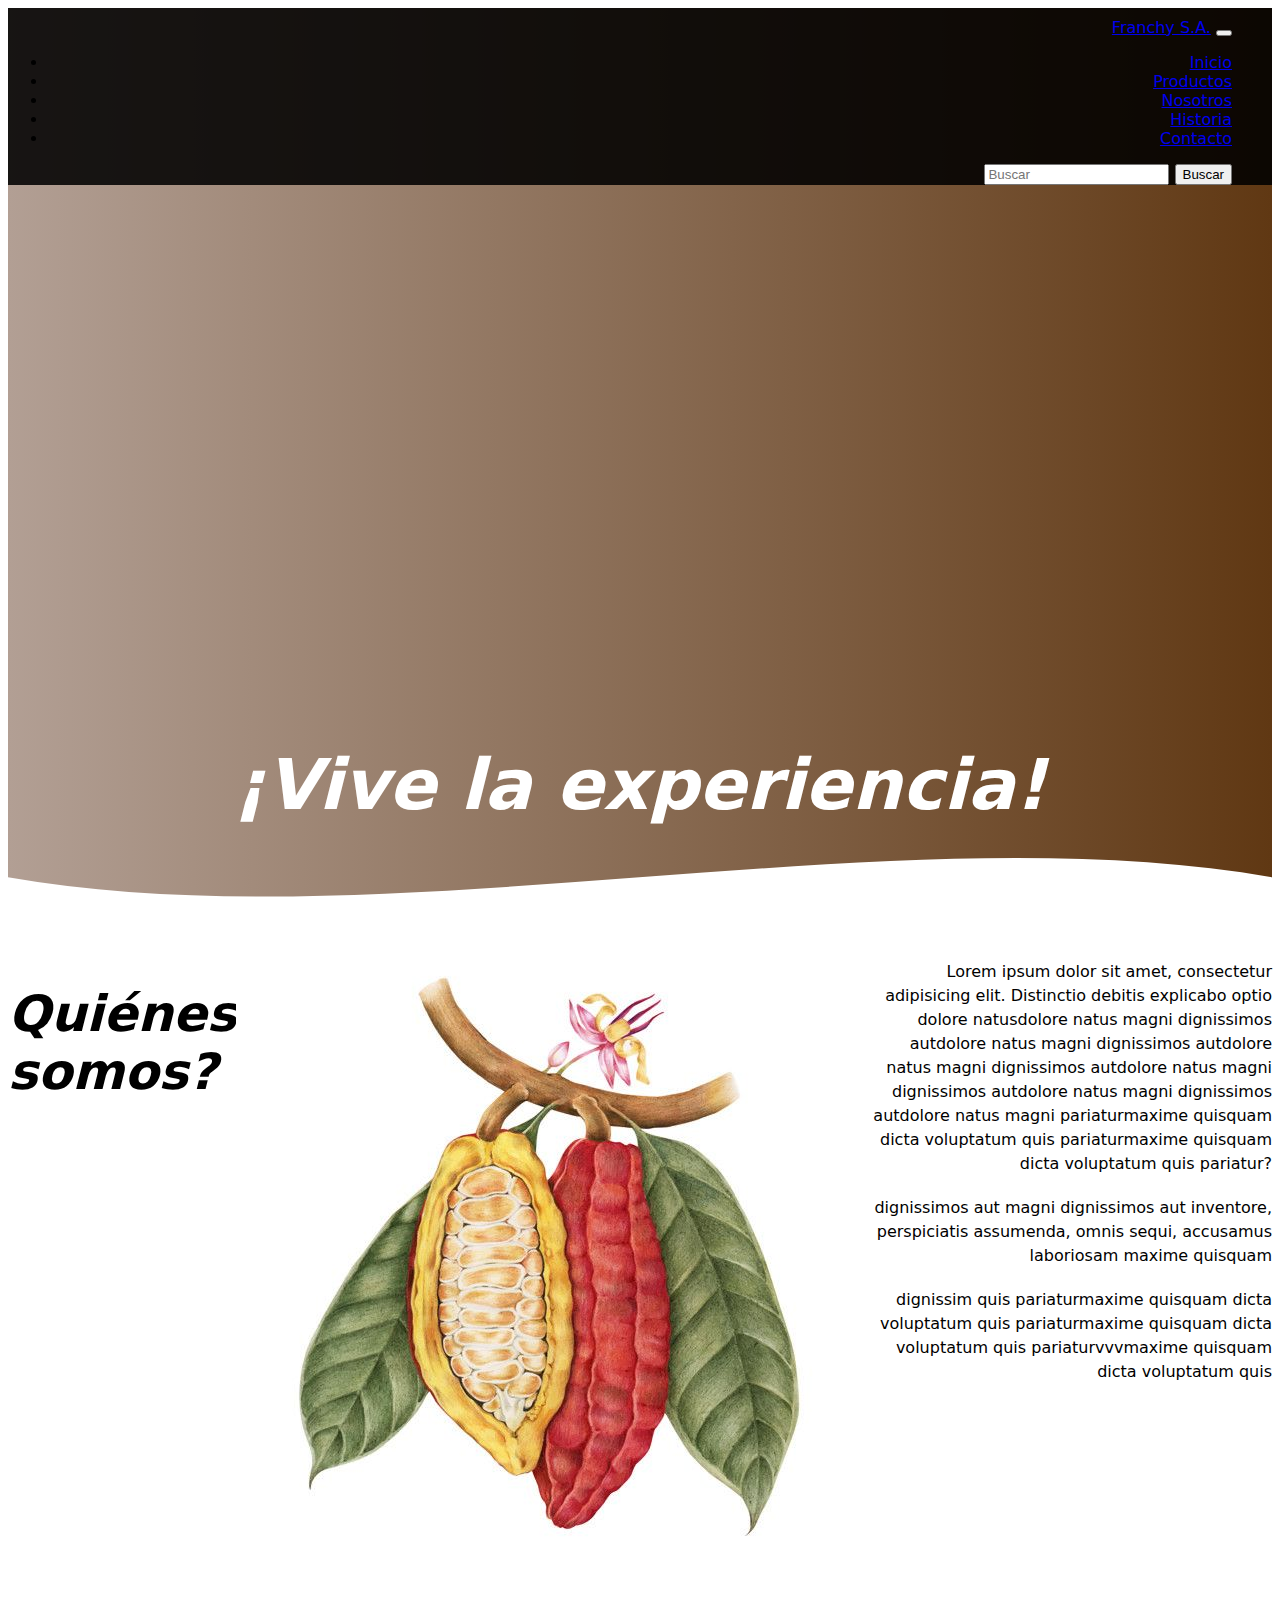
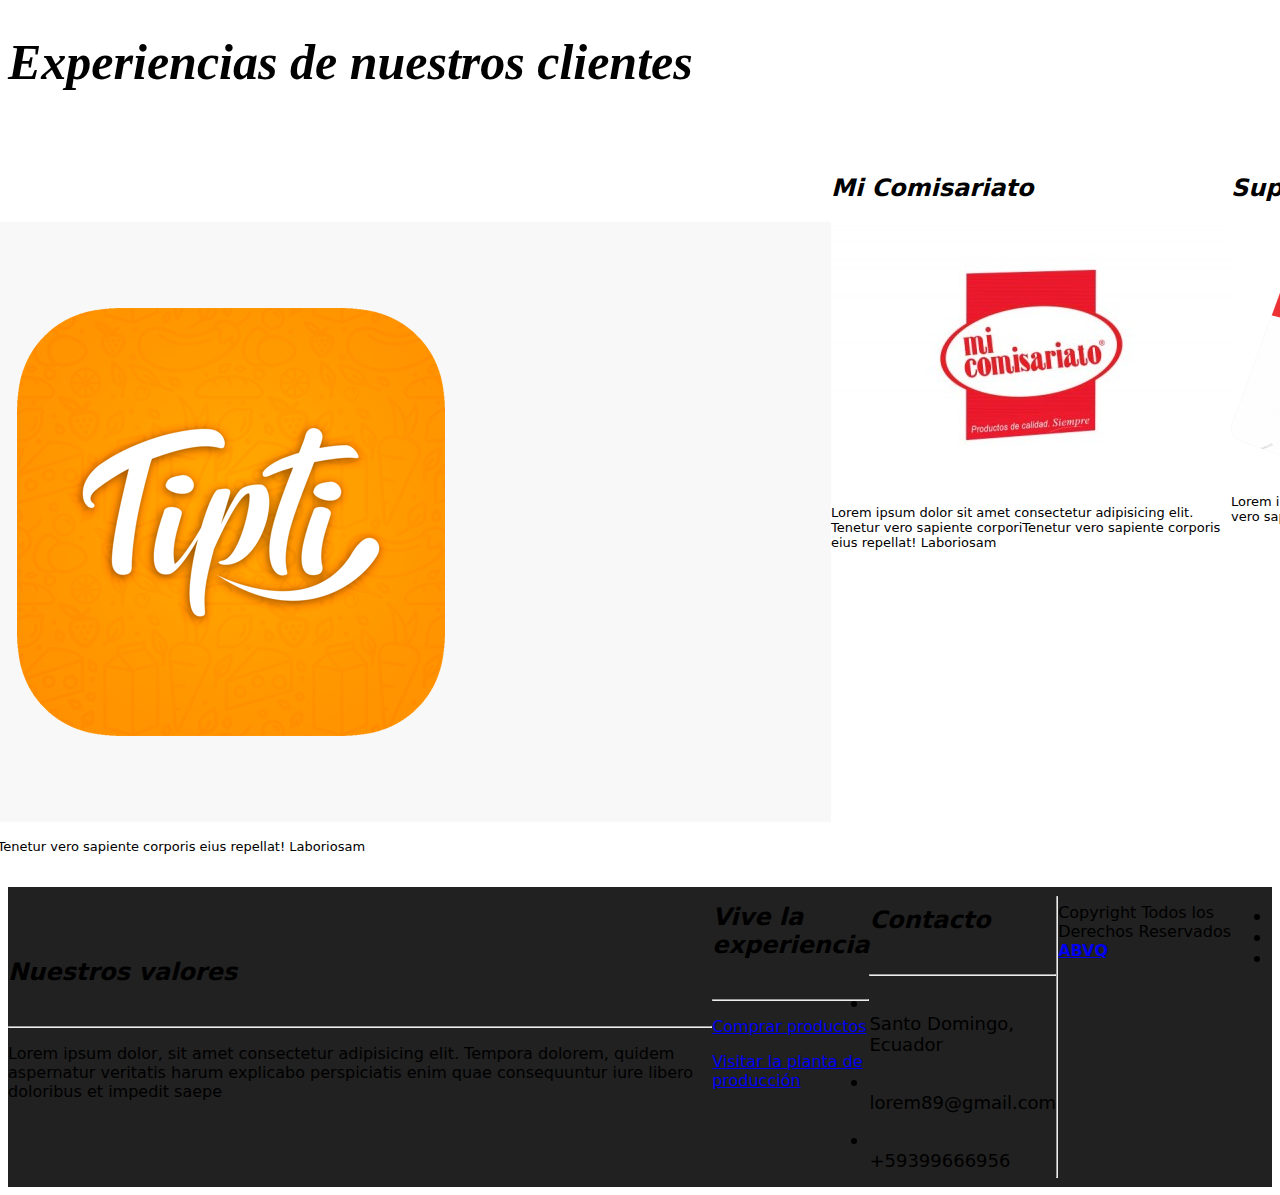
<file: index.html>
<!DOCTYPE html>
<html lang="es">
<head>
    <meta charset="UTF-8">
    <meta http-equiv="X-UA-Compatible" content="IE=edge">
    <meta name="viewport" content="width=device-width, initial-scale=1.0">
    <title>Franchysa</title>
    <!-- Traigo bootstrap en esta pag por CDN-->
    <link href="https://cdn.jsdelivr.net/npm/bootstrap@5.3.0/dist/css/bootstrap.min.css" rel="stylesheet" integrity="sha384-9ndCyUaIbzAi2FUVXJi0CjmCapSmO7SnpJef0486qhLnuZ2cdeRhO02iuK6FUUVM" crossorigin="anonymous">
    <link rel="stylesheet" href="https://cdnjs.cloudflare.com/ajax/libs/font-awesome/6.4.0/css/all.min.css" integrity="sha512-iecdLmaskl7CVkqkXNQ/ZH/XLlvWZOJyj7Yy7tcenmpD1ypASozpmT/E0iPtmFIB46ZmdtAc9eNBvH0H/ZpiBw==" crossorigin="anonymous" referrerpolicy="no-referrer" />
    <link rel="shortcut icon" href="./img/ilustraciones/Recurso-6535.png" type="image/x-icon"> 
    <link rel="stylesheet" href="./sass/main.css"> <!-- llamo css-->
    <meta name="Description" content="Chocolate premium con el mejor sabor del cacao ecuatoriano y 100% orgánico">
    <meta name="keywords" content="chocolate, cacao, orgánico, ecuador, salud, dulce, frutos rojos, postre, sabor, comprar">
    
</head>
<body>
    <header> 

      <nav class="navbar bg-propio navbar-expand-lg" data-bs-theme="dark">
        <div class="container-fluid">
          <a class="navbar-brand" href="#">Franchy S.A.</a>
          <button class="navbar-toggler" type="button" data-bs-toggle="collapse" data-bs-target="#navbarText"
            aria-controls="navbarText" aria-expanded="false" aria-label="Toggle navigation">
            <span class="navbar-toggler-icon"></span>
          </button>
          <div class="collapse navbar-collapse" id="navbarSupportedContent">
            <ul class="navbar-nav ms-auto mb-2 mb-lg-0">
              <li class="nav-item">
                <a class="nav-link active" aria-current="page" href="./index.html">Inicio</a>
              </li>
              <li class="nav-item">
                <a class="nav-link" href="./Productos.html">Productos</a>
              </li>
              <li class="nav-item">
                <a class="nav-link" href="./Nosotros.html">Nosotros</a>
              </li>
              <li class="nav-item">
                <a class="nav-link" href="./Historia.html">Historia</a>
              </li>
              <li class="nav-item">
                <a class="nav-link" href="./contacto.html">Contacto</a>
              </li>
            </ul>
            <form class="d-flex" role="search">
              <input class="form-control me-2" type="search" placeholder="Buscar" aria-label="Search">
              <button class="btn btn-outline-warning" type="submit">Buscar</button>
            </form>
          </div>
        </div>
      </nav>      
    
        <div class="nav-logo"> <!-- logo -->
            <div class="logos">
              <img src="./img/ilustraciones/Recurso-6535.png" class="img-fluid m-3 w-50" alt="LogoFranchy">
            </div>
        </div>
        <div class="textHeader text-center">
          <h1 class="display-4">¡Vive la experiencia!</h1>
        </div>
        <div class="wave" style="height: 100px; overflow: hidden;">
          <svg viewBox="0 0 500 150" preserveAspectRatio="none" style="height: 100%; width: 100%;">
            <path d="M0.00,49.98 C150.00,150.00 349.20,-50.00 500.00,49.98 L500.00,150.00 L0.00,150.00 Z" style="stroke: none; fill: rgb(255, 255, 255);"></path>
          </svg>
        </div>
        
    </header>
  <main> 
    <section class="container my-2">
        <div class="row">  <!-- flex-->
          <div class="col-md-3">
            <h2 class="titulo"> Quiénes somos?</h2>
          </div>
          <div class="col-md-5">
            <img src="./img/ilustraciones/ilust.jpg" class="img-fluid" alt="plantaCacao">
          </div>
          <div class="col-md-4 us-propio">
             <!-- dar un breve recorrido-->
             <p> Lorem ipsum dolor sit amet, consectetur adipisicing elit. Distinctio debitis explicabo optio dolore natusdolore natus magni dignissimos autdolore natus magni dignissimos autdolore natus magni dignissimos autdolore natus magni dignissimos autdolore natus magni dignissimos autdolore natus magni  pariaturmaxime quisquam dicta voluptatum quis pariaturmaxime quisquam dicta voluptatum quis pariatur?</p>
             <p>dignissimos aut magni dignissimos aut inventore, perspiciatis assumenda, omnis sequi, accusamus laboriosam maxime quisquam</p>
             <p>dignissim quis pariaturmaxime quisquam dicta voluptatum quis pariaturmaxime quisquam dicta voluptatum quis pariaturvvvmaxime quisquam dicta voluptatum quis</p>
          </div>
    </section>

    <section class="container text-center tx-propio">
      <h1> Experiencias de nuestros clientes </h1>
      <div class="row">
        <div class="col align-self-start md-4">
          <h2 class="titulo"> Tipti</h2>
          <img src="./img/clientes/cliente1.png" class="img-fluid mb-4" alt="clienteTipti">
          <p class="text-center"> Lorem ipsum dolor sit amet consectetur adipisicing elit. Tenetur vero sapiente corporis eius repellat! Laboriosam</p>
        </div>
        <div class="col align-self-center md-4">
          <h2 class="titulo"> Mi Comisariato</h2>
          <img src="./img/clientes/cliente1.jpg" class="img-fluid" alt="clienteComisariato">
          <p class="text-center"> Lorem ipsum dolor sit amet consectetur adipisicing elit. Tenetur vero sapiente corporiTenetur vero sapiente corporis eius repellat! Laboriosam</p>
        </div>
        <div class="col align-self-end md-4">
          <h2 class="titulo"> Supermaxi</h2>
          <img src="./img/clientes/clientes3.png" class="img-fluid mb-2" alt="clienteSupermaxi">
          <p class="text-center"> Lorem ipsum dolor sit amet consectetur adipisicing elit. Tenetur vero sapiente corporiTenetur vero sapiente corporism</p>
      </div>
    </section>
  </main>
    <footer class="text-light pt-auto pb-auto footer-propio"> <!-- pie de pagina-->
        <div class="container footer text-center text-md-start">
              <div class="row text-center text-md-start">
                <div class="col-md-3 col-lg-3 col-xl-3 mx-auto mt-3">
                      <h5 class="text-uppercase mb-4 font-weight-bold text-light"> Nuestros valores </h5>
                      <hr class="mb-4">
                      <p> Lorem ipsum dolor, sit amet consectetur adipisicing elit. Tempora dolorem, quidem aspernatur veritatis harum explicabo perspiciatis enim quae consequuntur iure libero doloribus et impedit saepe</p>
                </div>
  
                <div class="col-md-2 col-lg-2 col-xl-2 mx-auto mt-3">
                      <h5 class="text-uppercase mb-4 font-weight-bold text-light"> Vive la experiencia </h5>
                      <hr class="mb-4">
                      <p> 
                        <a href="#" class="text-light"> Comprar productos </a>
                      </P>
                      <p> 
                        <a href="#" class="text-light"> Visitar la planta de producción </a>
                      </P>
                </div>
  
                <div class="col-md-2 col-lg-2 col-xl-2 mx-auto mt-3">
                      <h5 class="text-uppercase mb-4 font-weight-bold text-light"> Contacto </h5>
                      <hr class="mb-4">
                      <p> 
                         <li class="fas fa-home me-3"></li> Santo Domingo, Ecuador
                      </p>
                      <p> 
                         <li class="fas fa-envelope me-3"></li> lorem89@gmail.com
                      </p>
                      <p> 
                         <li class="fas fa-phone me-3"></li> +59399666956
                      </p>
                </div>
  
                    <hr class="mb-4">
  
                    <div class="text-center mb-2">
                         <p>
                             Copyright Todos los Derechos Reservados
                             <a href="#">
                                <strong class="text-light">ABVQ</strong>
                             </a>
                         </p>
                    </div>
                    <div class="text-center">
                      <ul class="list-inline-item">
                        <li class="list-inline-item">
                            <a href="#" class="text-light"> <i class="fab fa-facebook"></i></a>
                        </li>
                        <li class="list-inline-item">
                          <a href="#" class="text-light"> <i class="fab fa-twitter"></i></a>
                        </li>
                        <li class="list-inline-item">
                          <a href="#" class="text-light"> <i class="fab fa-instagram"></i></a>
                        </li>
                      </ul>
                    </div>
              </div>
        </div>
    </footer>
  <!-- Popper-->
  <script src="https://cdn.jsdelivr.net/npm/bootstrap@5.0.2/dist/js/bootstrap.bundle.min.js" integrity="sha384-MrcW6ZMFYlzcLA8Nl+NtUVF0sA7MsXsP1UyJoMp4YLEuNSfAP+JcXn/tWtIaxVXM" crossorigin="anonymous"></script>
</body>
</html>
</file>
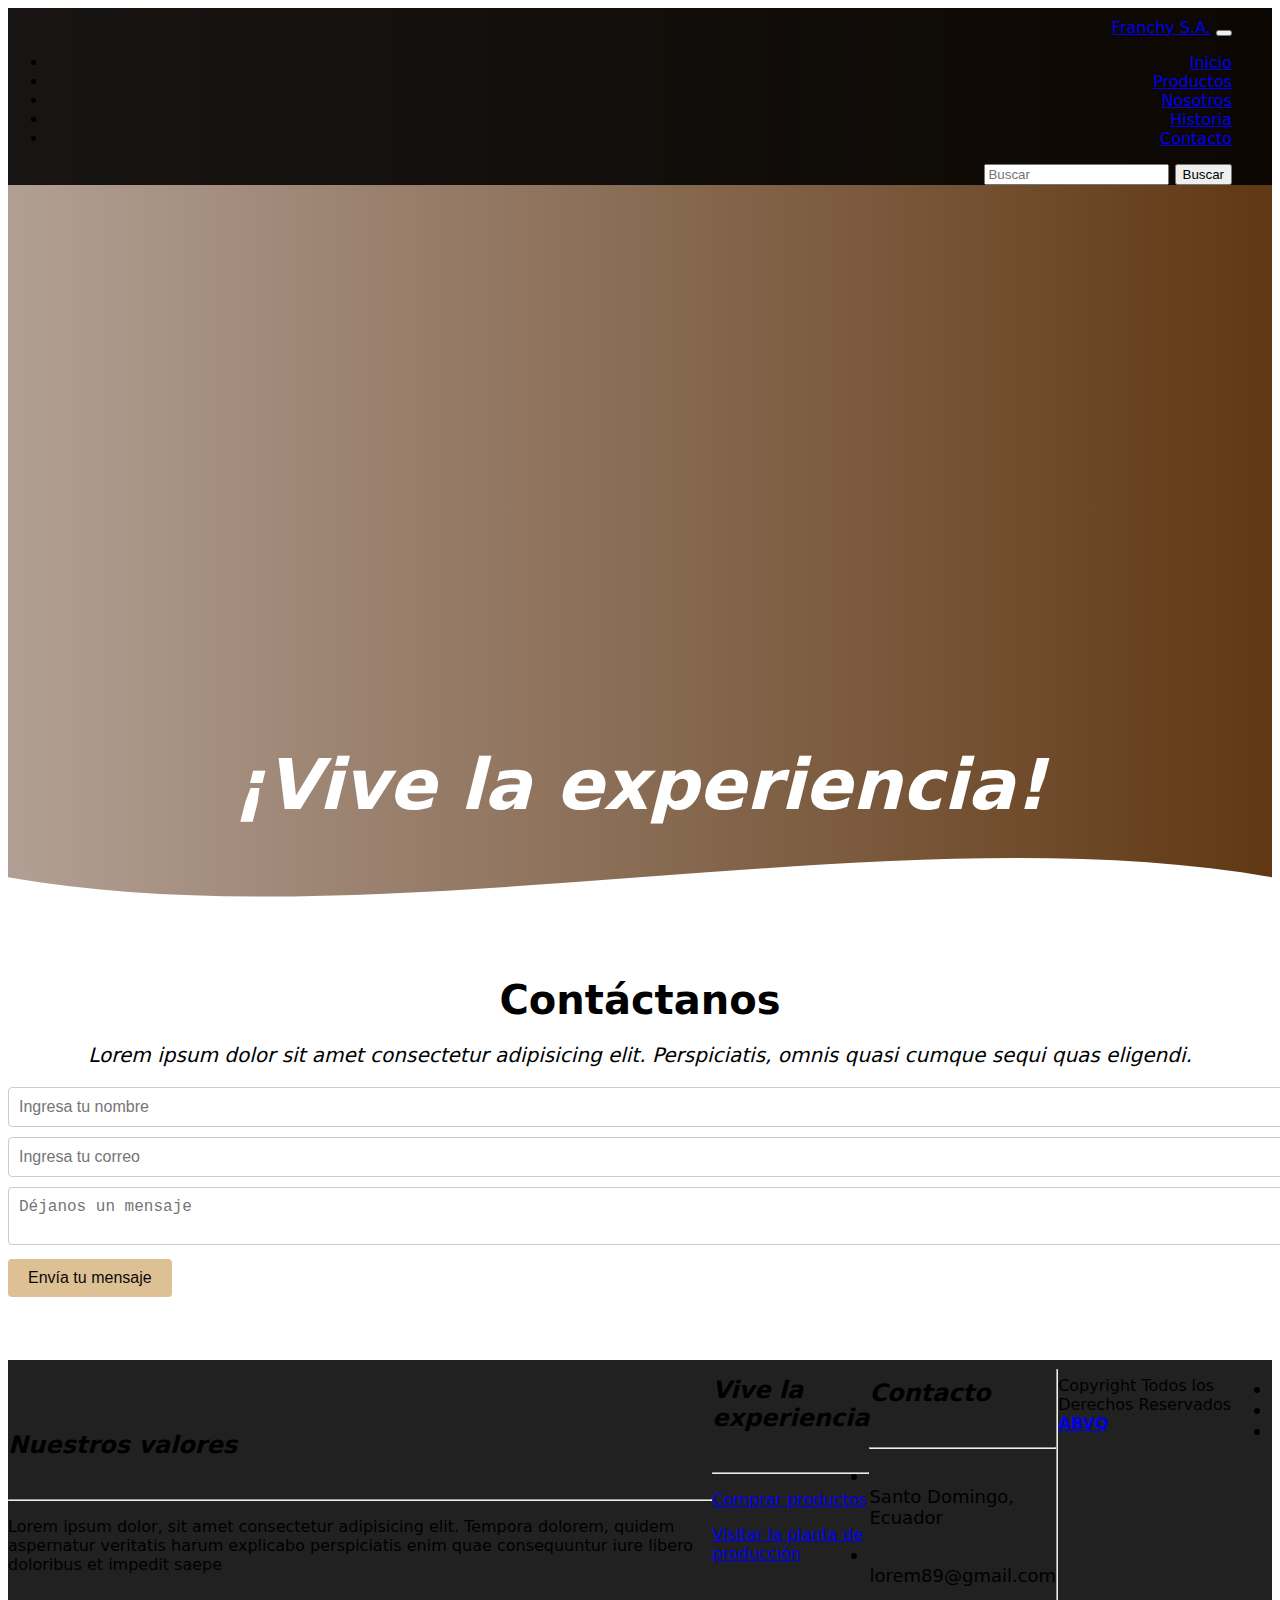
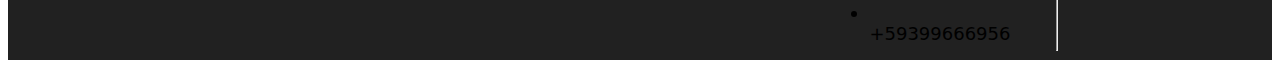
<file: contacto.html>
<!DOCTYPE html>
<html lang="es">
<head>
    <meta charset="UTF-8">
    <meta http-equiv="X-UA-Compatible" content="IE=edge">
    <meta name="viewport" content="width=device-width, initial-scale=1.0">
    <title>Franchysa</title>
    <!-- Traigo bootstrap en esta pag por CDN-->
    <link href="https://cdn.jsdelivr.net/npm/bootstrap@5.3.0/dist/css/bootstrap.min.css" rel="stylesheet" integrity="sha384-9ndCyUaIbzAi2FUVXJi0CjmCapSmO7SnpJef0486qhLnuZ2cdeRhO02iuK6FUUVM" crossorigin="anonymous">
    <link rel="stylesheet" href="https://cdnjs.cloudflare.com/ajax/libs/font-awesome/6.4.0/css/all.min.css" integrity="sha512-iecdLmaskl7CVkqkXNQ/ZH/XLlvWZOJyj7Yy7tcenmpD1ypASozpmT/E0iPtmFIB46ZmdtAc9eNBvH0H/ZpiBw==" crossorigin="anonymous" referrerpolicy="no-referrer" />
    <link rel="shortcut icon" href="./img/ilustraciones/Recurso-6535.png" type="image/x-icon"> 
    <link rel="stylesheet" href="./sass/main.css"> <!-- llamo css-->
    <meta name="Description" content="Chocolate premium con el mejor sabor del cacao ecuatoriano y 100% orgánico">
    <meta name="keywords" content="chocolate, cacao, orgánico, ecuador, salud, dulce, frutos rojos, postre, sabor, comprar">
    
</head>
<body>
    <header> 

    <nav class="navbar bg-propio navbar-expand-lg" data-bs-theme="dark">
        <div class="container-fluid">
          <a class="navbar-brand" href="#">Franchy S.A.</a>
          <button class="navbar-toggler" type="button" data-bs-toggle="collapse" data-bs-target="#navbarText" aria-controls="navbarText" aria-expanded="false" aria-label="Toggle navigation">
            <span class="navbar-toggler-icon"></span>
          </button>
        <div class="collapse navbar-collapse" id="navbarSupportedContent">
            <ul class="navbar-nav ms-auto mb-2 mb-lg-0">
              <li class="nav-item">
                <a class="nav-link active" aria-current="page" href="./index.html">Inicio</a>
              </li>
              <li class="nav-item">
                <a class="nav-link" href="./Productos.html">Productos</a>
              </li>
              <li class="nav-item">
                <a class="nav-link" href="./Nosotros.html">Nosotros</a>
              </li>
              <li class="nav-item">
                <a class="nav-link" href="./Historia.html">Historia</a>
              </li>
              <li class="nav-item">
                <a class="nav-link" href="./contacto.html">Contacto</a>
              </li>
            </ul>
            </ul>
            <form class="d-flex" role="search">
              <input class="form-control me-2" type="search" placeholder="Buscar" aria-label="Search">
              <button class="btn btn-outline-warning" type="submit">Buscar</button>
            </form>
        </div>
    </nav>
    
        <div class="nav-logo"> <!-- logo -->
          <div class="logos">
            <img src="./img/ilustraciones/Recurso-6535.png" class="img-fluid m-3 w-50" alt="ilust">
         </div>
       </div>
       <div class="textHeader text-center">
        <h1 class="display-4">¡Vive la experiencia!</h1>
      </div>
      <div class="wave" style="height: 100px; overflow: hidden;">
        <svg viewBox="0 0 500 150" preserveAspectRatio="none" style="height: 100%; width: 100%;">
          <path d="M0.00,49.98 C150.00,150.00 349.20,-50.00 500.00,49.98 L500.00,150.00 L0.00,150.00 Z" style="stroke: none; fill: rgb(255, 255, 255);"></path>
        </svg>
      </div>
    </header>
  <main>  
    <body>
        <div class="contenedor-form">
            <div class="info-form">
                <h2> Contáctanos</h2> <!-- sencillo -->
                <p> Lorem ipsum dolor sit amet consectetur adipisicing elit. Perspiciatis, omnis quasi cumque sequi quas eligendi.</p>
            <form action="#" autocomplete="off">
                <input type="text" name="Nombres" id="Nombres" placeholder="Ingresa tu nombre" class="campo">
                <input type="email" name="email" id="email" placeholder="Ingresa tu correo" class="campo">
                <textarea name="mensaje" placeholder="Déjanos un mensaje"></textarea>
                <input type="submit" name="Enviar" id="enviar" value="Envía tu mensaje">
            </form>
            </div>
        </div>
    </body>
  </main>
    <footer class="text-light pt-auto pb-auto footer-propio"> <!-- pie de pagina-->
        <div class="container footer text-center text-md-start">
                <div class="row text-center text-md-start">
  
                   <div class="col-md-3 col-lg-3 col-xl-3 mx-auto mt-3">
                      <h5 class="text-uppercase mb-4 font-weight-bold text-light"> Nuestros valores </h5>
                      <hr class="mb-4">
                      <p> Lorem ipsum dolor, sit amet consectetur adipisicing elit. Tempora dolorem, quidem aspernatur veritatis harum explicabo perspiciatis enim quae consequuntur iure libero doloribus et impedit saepe</p>
                   </div>
  
                   <div class="col-md-2 col-lg-2 col-xl-2 mx-auto mt-3">
                      <h5 class="text-uppercase mb-4 font-weight-bold text-light"> Vive la experiencia </h5>
                      <hr class="mb-4">
                      <p> 
                        <a href="#" class="text-light"> Comprar productos </a>
                      </P>
                      <p> 
                        <a href="#" class="text-light"> Visitar la planta de producción </a>
                      </P>
                   </div>
  
                   <div class="col-md-2 col-lg-2 col-xl-2 mx-auto mt-3">
                      <h5 class="text-uppercase mb-4 font-weight-bold text-light"> Contacto </h5>
                      <hr class="mb-4">
                      <p> 
                         <li class="fas fa-home me-3"></li> Santo Domingo, Ecuador
                      </p>
                      <p> 
                         <li class="fas fa-envelope me-3"></li> lorem89@gmail.com
                      </p>
                      <p> 
                         <li class="fas fa-phone me-3"></li> +59399666956
                      </p>
                   </div>
  
                    <hr class="mb-4">
  
                    <div class="text-center mb-2">
                         <p>
                             Copyright Todos los Derechos Reservados
                             <a href="#">
                                <strong class="text-light">ABVQ</strong>
                             </a>
                         </p>
                    </div>
                    <div class="text-center">
                      <ul class="list-inline-item">
                        <li class="list-inline-item">
                            <a href="#" class="text-light"> <i class="fab fa-facebook"></i></a>
                        </li>
                        <li class="list-inline-item">
                          <a href="#" class="text-light"> <i class="fab fa-twitter"></i></a>
                        </li>
                        <li class="list-inline-item">
                          <a href="#" class="text-light"> <i class="fab fa-instagram"></i></a>
                        </li>
                      </ul>
                    </div>
                </div>
        </div>
    </footer>
  <!-- Popper-->
  <script src="https://cdn.jsdelivr.net/npm/bootstrap@5.3.0/dist/js/bootstrap.bundle.min.js" integrity="sha384-geWF76RCwLtnZ8qwWowPQNguL3RmwHVBC9FhGdlKrxdiJJigb/j/68SIy3Te4Bkz" crossorigin="anonymous"></script>
</body>
</html>
</file>
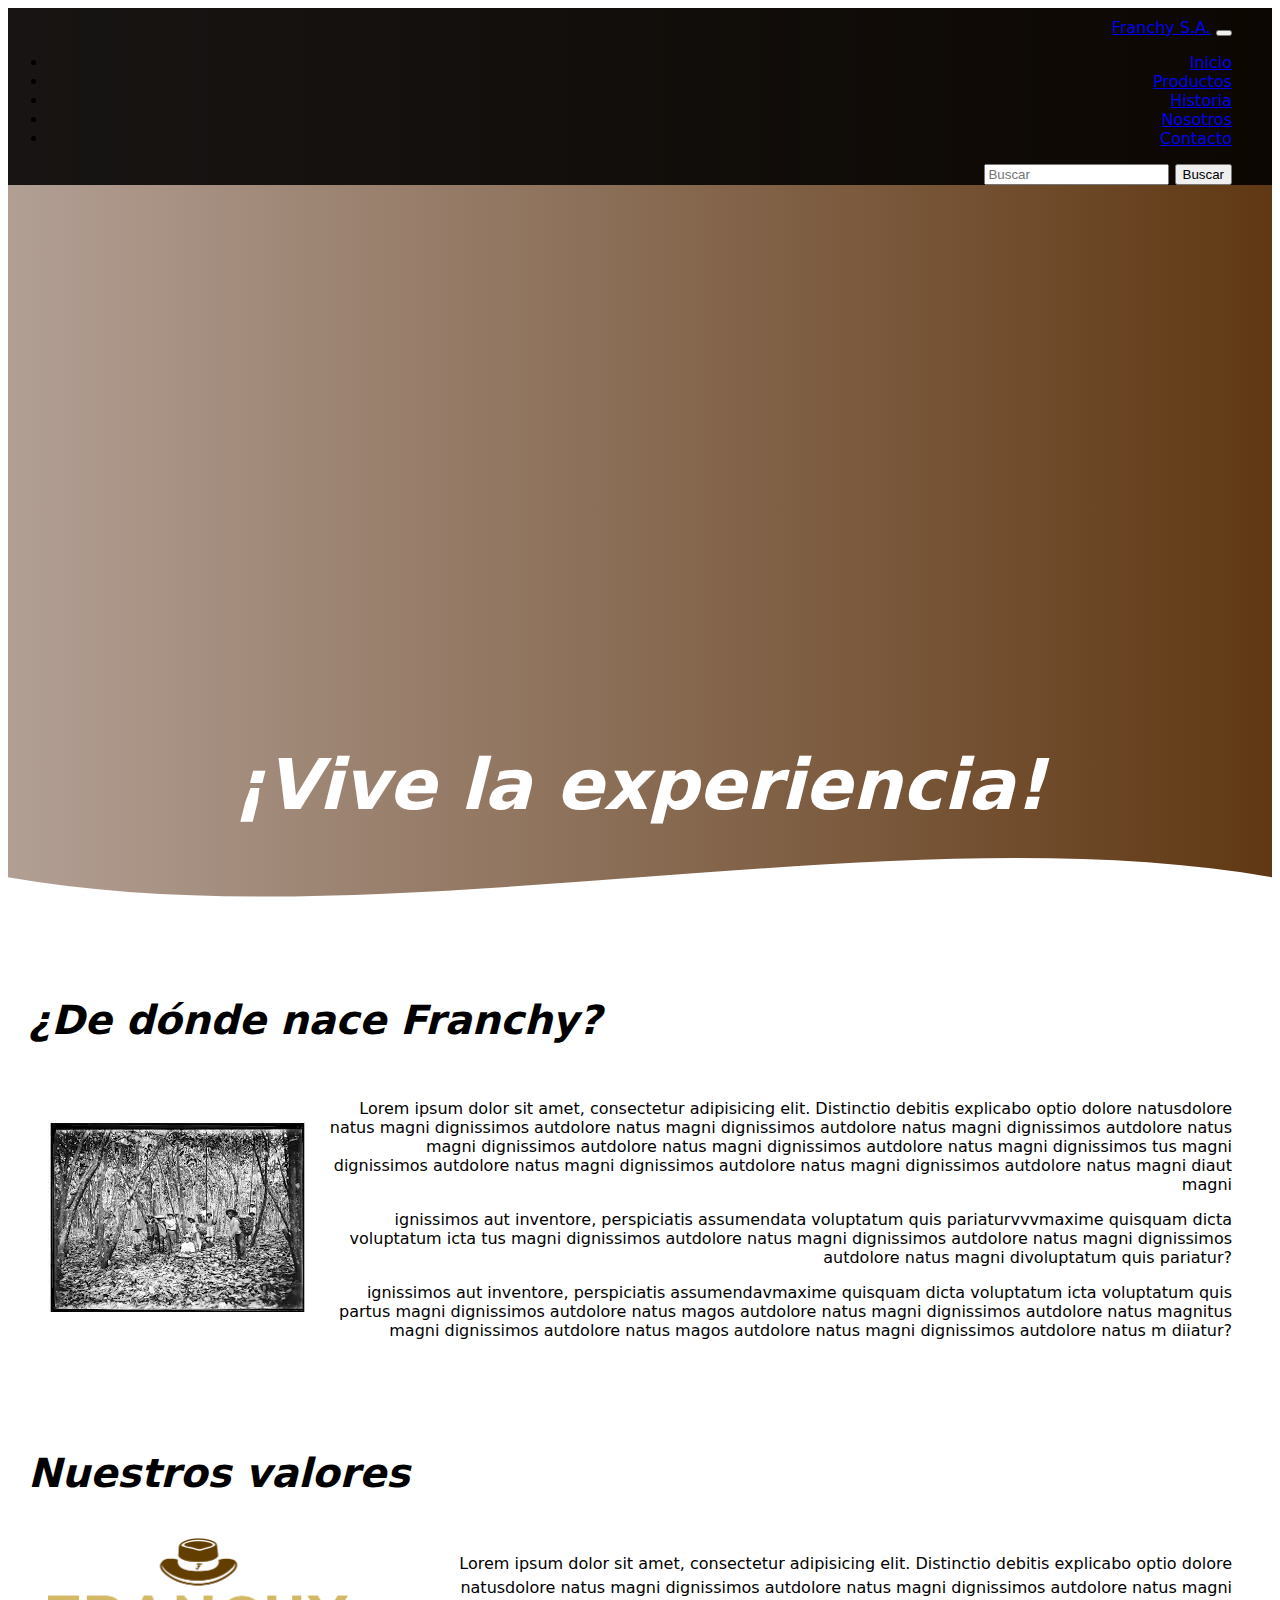
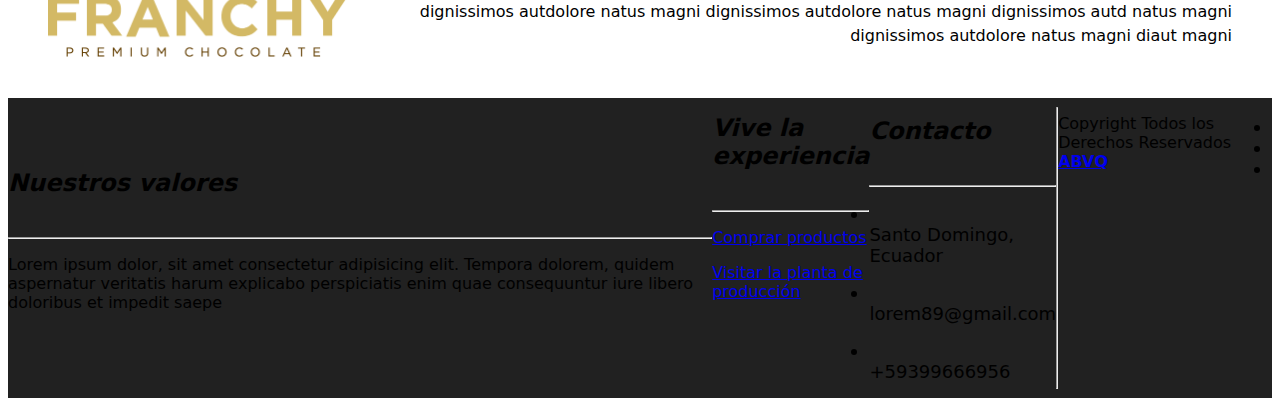
<file: Historia.html>
<!DOCTYPE html>
<html lang="es">
<head>
    <meta charset="UTF-8">
    <meta http-equiv="X-UA-Compatible" content="IE=edge">
    <meta name="viewport" content="width=device-width, initial-scale=1.0">
    <title>Franchysa</title>
    <!-- Traigo bootstrap en esta pag por CDN-->
    <link href="https://cdn.jsdelivr.net/npm/bootstrap@5.3.0/dist/css/bootstrap.min.css" rel="stylesheet" integrity="sha384-9ndCyUaIbzAi2FUVXJi0CjmCapSmO7SnpJef0486qhLnuZ2cdeRhO02iuK6FUUVM" crossorigin="anonymous">
    <link rel="stylesheet" href="https://cdnjs.cloudflare.com/ajax/libs/font-awesome/6.4.0/css/all.min.css" integrity="sha512-iecdLmaskl7CVkqkXNQ/ZH/XLlvWZOJyj7Yy7tcenmpD1ypASozpmT/E0iPtmFIB46ZmdtAc9eNBvH0H/ZpiBw==" crossorigin="anonymous" referrerpolicy="no-referrer" />
    <link rel="shortcut icon" href="./img/ilustraciones/Recurso-6535.png" type="image/x-icon"> 
    <link rel="stylesheet" href="./sass/main.css"> <!-- llamo css-->
    <meta name="Description" content="Chocolate premium con el mejor sabor del cacao ecuatoriano y 100% orgánico">
    <meta name="keywords" content="chocolate, cacao, orgánico, ecuador, salud, dulce, frutos rojos, postre, sabor, comprar">
    
</head>
<body>
    <header> 
    <nav class="navbar bg-propio navbar-expand-lg" data-bs-theme="dark">
        <div class="container-fluid">
          <a class="navbar-brand" href="#">Franchy S.A.</a>
          <button class="navbar-toggler" type="button" data-bs-toggle="collapse" data-bs-target="#navbarText" aria-controls="navbarText" aria-expanded="false" aria-label="Toggle navigation">
            <span class="navbar-toggler-icon"></span>
          </button>
        <div class="collapse navbar-collapse" id="navbarSupportedContent">
            <ul class="navbar-nav ms-auto mb-2 mb-lg-0">
              <li class="nav-item">
                <a class="nav-link active" aria-current="page" href="./index.html">Inicio</a>
              </li>
              <li class="nav-item">
                <a class="nav-link" href="./Productos.html">Productos</a>
              </li>
              <li class="nav-item">
                <a class="nav-link" href="./Historia.html">Historia</a>
              </li>
              <li class="nav-item">
                <a class="nav-link" href="./Nosotros.html">Nosotros</a>
              </li>
              <li class="nav-item">
                <a class="nav-link" href="./contacto.html">Contacto</a>
              </li>
            </ul>
            </ul>
            <form class="d-flex" role="search">
              <input class="form-control me-2" type="search" placeholder="Buscar" aria-label="Search">
              <button class="btn btn-outline-warning" type="submit">Buscar</button>
            </form>
        </div>
    </nav>
    
        <div class="nav-logo"> <!-- logo -->
          <div class="logos">
            <img src="./img/ilustraciones/Recurso-6535.png" class="img-fluid m-3 w-50" alt="LogoFranchy">
          </div>
        </div>
        <div class="textHeader text-center">
          <h1 class="display-4">¡Vive la experiencia!</h1>
        </div>
        <div class="wave" style="height: 100px; overflow: hidden;">
          <svg viewBox="0 0 500 150" preserveAspectRatio="none" style="height: 100%; width: 100%;">
            <path d="M0.00,49.98 C150.00,150.00 349.20,-50.00 500.00,49.98 L500.00,150.00 L0.00,150.00 Z" style="stroke: none; fill: rgb(255, 255, 255);"></path>
          </svg>
        </div>
    </header>
<main>
        <section class="contenedor-nuestra-historia"> <!-- otra parte-->
            <h2 class="titulo"> ¿De dónde nace Franchy?</h2>
            <div class="contenedor-nuestra-historia">
                <img src="./img/fotosgral/historia1.jpg" class="img-fluid" alt="plantacionAntigua">
                <div class="contenido-texto">
                     <!-- dar un breve recorrido-->
                    <p> Lorem ipsum dolor sit amet, consectetur adipisicing elit. Distinctio debitis explicabo optio dolore natusdolore natus magni dignissimos autdolore natus magni dignissimos autdolore natus magni dignissimos autdolore natus magni dignissimos autdolore natus magni dignissimos autdolore natus magni dignissimos tus magni dignissimos autdolore natus magni dignissimos autdolore natus magni dignissimos autdolore natus magni diaut magni</p>
                    <p> ignissimos aut inventore, perspiciatis assumendata voluptatum quis pariaturvvvmaxime quisquam dicta voluptatum icta tus magni dignissimos autdolore natus magni dignissimos autdolore natus magni dignissimos autdolore natus magni divoluptatum quis pariatur?</p>
                    <p> ignissimos aut inventore, perspiciatis assumendavmaxime quisquam dicta voluptatum icta voluptatum quis partus magni dignissimos autdolore natus magos autdolore natus magni dignissimos autdolore natus magnitus magni dignissimos autdolore natus magos autdolore natus magni dignissimos autdolore natus m diiatur?</p>
                </div>
            </div>
        </section>
        <section class="contenedor-nuestra-historia"> <!-- otra parte-->
            <h3 class="titulo"> Nuestros valores</h3>
            <div class="contenedor-nuestra-historia">
                <img src="./img/ilustraciones/Recurso-6535.png" alt="LogoFranchy" class="imagen-historia2">
                <div class="contenido-texto">
                        <p> Lorem ipsum dolor sit amet, consectetur adipisicing elit. Distinctio debitis explicabo optio dolore natusdolore natus magni dignissimos autdolore natus magni dignissimos autdolore natus magni dignissimos autdolore natus magni dignissimos autdolore natus magni dignissimos autd natus magni dignissimos autdolore natus magni diaut magni</p>
                </div>
            </div>
        </section>
</main>
   <footer class="text-light pt-auto pb-auto footer-propio"> <!-- pie de pagina-->
        <div class="container footer text-center text-md-start">
          <div class="row text-center text-md-start">

            <div class="col-md-3 col-lg-3 col-xl-3 mx-auto mt-3">
                  <h5 class="text-uppercase mb-4 font-weight-bold text-light"> Nuestros valores </h5>
                  <hr class="mb-4">
                  <p> Lorem ipsum dolor, sit amet consectetur adipisicing elit. Tempora dolorem, quidem aspernatur veritatis harum explicabo perspiciatis enim quae consequuntur iure libero doloribus et impedit saepe</p>
            </div>

            <div class="col-md-2 col-lg-2 col-xl-2 mx-auto mt-3">
                  <h5 class="text-uppercase mb-4 font-weight-bold text-light"> Vive la experiencia </h5>
                  <hr class="mb-4">
                  <p> 
                    <a href="#" class="text-light"> Comprar productos </a>
                  </P>
                  <p> 
                    <a href="#" class="text-light"> Visitar la planta de producción </a>
                  </P>
            </div>
            <div class="col-md-2 col-lg-2 col-xl-2 mx-auto mt-3">
                  <h5 class="text-uppercase mb-4 font-weight-bold text-light"> Contacto </h5>
                  <hr class="mb-4">
                  <p> 
                     <li class="fas fa-home me-3"></li> Santo Domingo, Ecuador
                  </p>
                  <p> 
                     <li class="fas fa-envelope me-3"></li> lorem89@gmail.com
                  </p>
                  <p> 
                     <li class="fas fa-phone me-3"></li> +59399666956
                  </p>
            </div>

                <hr class="mb-4">

                <div class="text-center mb-2">
                     <p>
                         Copyright Todos los Derechos Reservados
                         <a href="#">
                            <strong class="text-light">ABVQ</strong>
                         </a>
                     </p>
                </div>
                <div class="text-center">
                  <ul class="list-inline-item">
                    <li class="list-inline-item">
                        <a href="#" class="text-light"> <i class="fab fa-facebook"></i></a>
                    </li>
                    <li class="list-inline-item">
                      <a href="#" class="text-light"> <i class="fab fa-twitter"></i></a>
                    </li>
                    <li class="list-inline-item">
                      <a href="#" class="text-light"> <i class="fab fa-instagram"></i></a>
                    </li>
                  </ul>
                </div>
          </div>
        </div>
   </footer>
<!-- Popper-->
<script src="https://cdn.jsdelivr.net/npm/bootstrap@5.3.0/dist/js/bootstrap.bundle.min.js" integrity="sha384-geWF76RCwLtnZ8qwWowPQNguL3RmwHVBC9FhGdlKrxdiJJigb/j/68SIy3Te4Bkz" crossorigin="anonymous"></script>
</body>
</html>
</file>
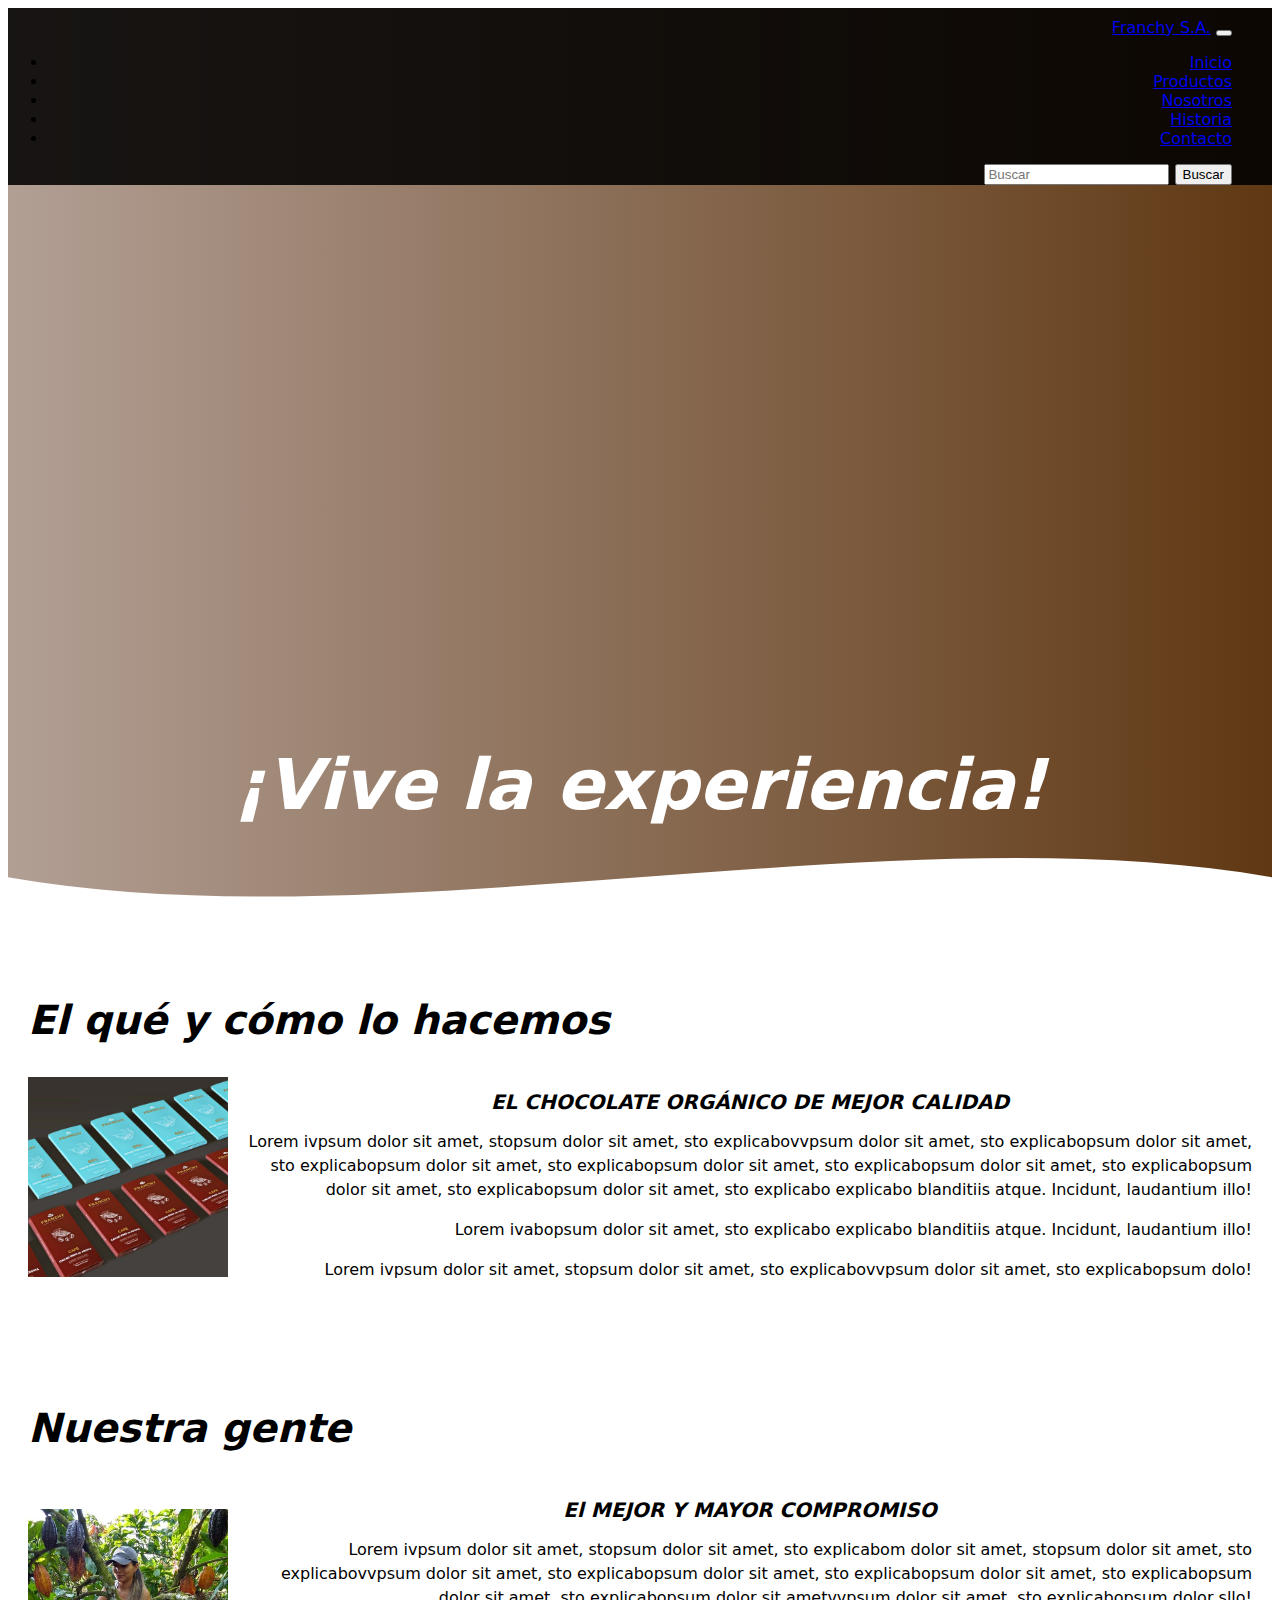
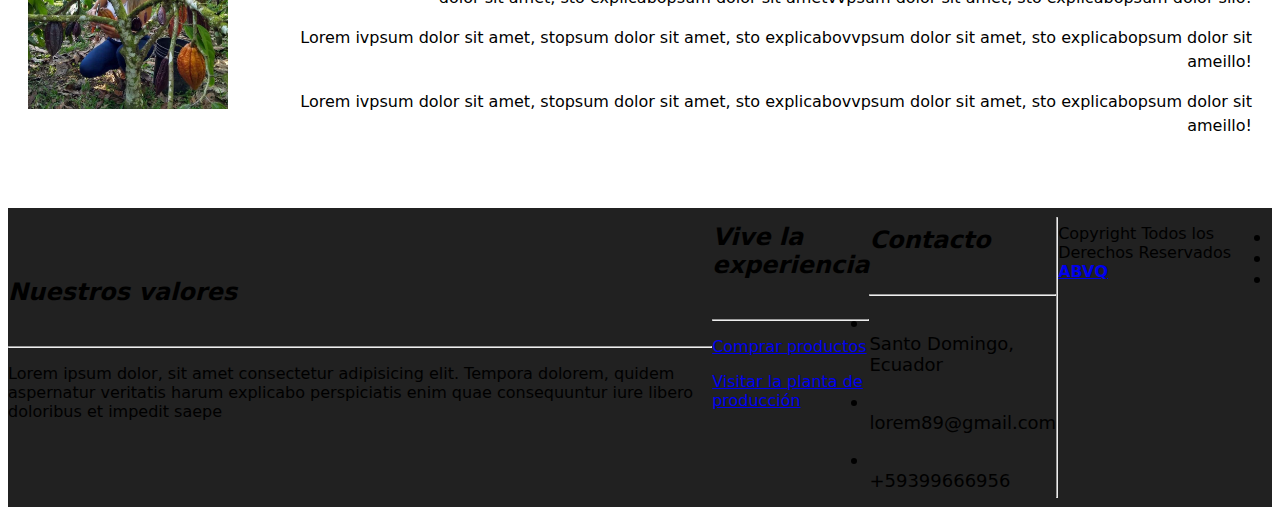
<file: Nosotros.html>
<!DOCTYPE html>
<html lang="es">
<head>
    <meta charset="UTF-8">
    <meta http-equiv="X-UA-Compatible" content="IE=edge">
    <meta name="viewport" content="width=device-width, initial-scale=1.0">
    <title>Franchysa</title>
    <!-- Traigo bootstrap en esta pag por CDN-->
    <link href="https://cdn.jsdelivr.net/npm/bootstrap@5.3.0/dist/css/bootstrap.min.css" rel="stylesheet" integrity="sha384-9ndCyUaIbzAi2FUVXJi0CjmCapSmO7SnpJef0486qhLnuZ2cdeRhO02iuK6FUUVM" crossorigin="anonymous">
    <link rel="stylesheet" href="https://cdnjs.cloudflare.com/ajax/libs/font-awesome/6.4.0/css/all.min.css" integrity="sha512-iecdLmaskl7CVkqkXNQ/ZH/XLlvWZOJyj7Yy7tcenmpD1ypASozpmT/E0iPtmFIB46ZmdtAc9eNBvH0H/ZpiBw==" crossorigin="anonymous" referrerpolicy="no-referrer" />
    <link rel="shortcut icon" href="./img/ilustraciones/Recurso-6535.png" type="image/x-icon"> 
    <link rel="stylesheet" href="./sass/main.css"> <!-- llamo css-->
    <meta name="Description" content="Chocolate premium con el mejor sabor del cacao ecuatoriano y 100% orgánico">
    <meta name="keywords" content="chocolate, cacao, orgánico, ecuador, salud, dulce, frutos rojos, postre, sabor, comprar">
    
</head>
<body>
    <header> 

    <nav class="navbar bg-propio navbar-expand-lg" data-bs-theme="dark">
        <div class="container-fluid">
          <a class="navbar-brand" href="#">Franchy S.A.</a>
          <button class="navbar-toggler" type="button" data-bs-toggle="collapse" data-bs-target="#navbarText" aria-controls="navbarText" aria-expanded="false" aria-label="Toggle navigation">
            <span class="navbar-toggler-icon"></span>
          </button>
        <div class="collapse navbar-collapse" id="navbarSupportedContent">
            <ul class="navbar-nav ms-auto mb-2 mb-lg-0">
              <li class="nav-item">
                <a class="nav-link active" aria-current="page" href="./index.html">Inicio</a>
              </li>
              <li class="nav-item">
                <a class="nav-link" href="./Productos.html">Productos</a>
              </li>
              <li class="nav-item">
                <a class="nav-link" href="./Nosotros.html">Nosotros</a>
              </li>
              <li class="nav-item">
                <a class="nav-link" href="./Historia.html">Historia</a>
              </li>
              <li class="nav-item">
                <a class="nav-link" href="./contacto.html">Contacto</a>
              </li>
            </ul>
            </ul>
            <form class="d-flex" role="search">
              <input class="form-control me-2" type="search" placeholder="Buscar" aria-label="Search">
              <button class="btn btn-outline-warning" type="submit">Buscar</button>
            </form>
        </div>
    </nav>
    
        <div class="nav-logo"> <!-- logo -->
          <div class="logos">
             <img src="./img/ilustraciones/Recurso-6535.png" class="img-fluid m-3 w-50" alt="LogoFranchy">
          </div>
        </div>
        <div class="textHeader text-center">
          <h1 class="display-4">¡Vive la experiencia!</h1>
        </div>
        <div class="wave" style="height: 100px; overflow: hidden;">
          <svg viewBox="0 0 500 150" preserveAspectRatio="none" style="height: 100%; width: 100%;">
            <path d="M0.00,49.98 C150.00,150.00 349.20,-50.00 500.00,49.98 L500.00,150.00 L0.00,150.00 Z" style="stroke: none; fill: rgb(255, 255, 255);"></path>
          </svg>
        </div>
    </header>

 <main>
    <section class="contenedor-us">
        <h2 class="titulo"> El qué y cómo lo hacemos</h2>
        <div class="procesos">
            <div class="proceso">
                <img src="./img/fotosgral/nosotros1.jpg" alt="productosFranchy" class="imagen-us">
                <div class="contenido-texto-proceso">
                    <h4>EL CHOCOLATE ORGÁNICO DE MEJOR CALIDAD</h4> 
                    <p> Lorem ivpsum dolor sit amet, stopsum dolor sit amet, sto explicabovvpsum dolor sit amet, sto explicabopsum dolor sit amet, sto explicabopsum dolor sit amet, sto explicabopsum dolor sit amet, sto explicabopsum dolor sit amet, sto explicabopsum dolor sit amet, sto explicabopsum dolor sit amet, sto explicabo explicabo blanditiis atque. Incidunt, laudantium illo! </p>
                    <p> Lorem ivabopsum dolor sit amet, sto explicabo explicabo blanditiis atque. Incidunt, laudantium illo! </p>
                    <p> Lorem ivpsum dolor sit amet, stopsum dolor sit amet, sto explicabovvpsum dolor sit amet, sto explicabopsum dolo! </p>
                </div>
            </div>
        </div>
    </section>
    <section class="contenedor-us"> <!-- segunda seccion de la pag -->
        <h2 class="titulo"> Nuestra gente</h2>
        <div class="procesos">
            <div class="proceso">
                <img src="./img/fotosgral/nosotros2.jpg" alt="equipoFranchy" class="imagen-us">
                <div class="contenido-texto-proceso">
                    <h4>El MEJOR Y MAYOR COMPROMISO</h4>
                    <p> Lorem ivpsum dolor sit amet, stopsum dolor sit amet, sto explicabom dolor sit amet, stopsum dolor sit amet, sto explicabovvpsum dolor sit amet, sto explicabopsum dolor sit amet, sto explicabopsum dolor sit amet, sto explicabopsum dolor sit amet, sto explicabopsum dolor sit ametvvpsum dolor sit amet, sto explicabopsum dolor sllo! </p>
                    <p> Lorem ivpsum dolor sit amet, stopsum dolor sit amet, sto explicabovvpsum dolor sit amet, sto explicabopsum dolor sit ameillo! </p>
                    <p> Lorem ivpsum dolor sit amet, stopsum dolor sit amet, sto explicabovvpsum dolor sit amet, sto explicabopsum dolor sit ameillo! </p>
                </div>
            </div>
        </div>
    </section>
</main>
    <footer class="text-light pt-auto pb-auto footer-propio"> <!-- pie de pagina-->
       <div class="container footer text-center text-md-start">
            <div class="row text-center text-md-start">

                <div class="col-md-3 col-lg-3 col-xl-3 mx-auto mt-3">
                  <h5 class="text-uppercase mb-4 font-weight-bold text-light"> Nuestros valores </h5>
                  <hr class="mb-4">
                  <p> Lorem ipsum dolor, sit amet consectetur adipisicing elit. Tempora dolorem, quidem aspernatur veritatis harum explicabo perspiciatis enim quae consequuntur iure libero doloribus et impedit saepe</p>
                </div>

                <div class="col-md-2 col-lg-2 col-xl-2 mx-auto mt-3">
                  <h5 class="text-uppercase mb-4 font-weight-bold text-light"> Vive la experiencia </h5>
                  <hr class="mb-4">
                  <p> 
                    <a href="#" class="text-light"> Comprar productos </a>
                  </P>
                  <p> 
                    <a href="#" class="text-light"> Visitar la planta de producción </a>
                  </P>
                </div>

                <div class="col-md-2 col-lg-2 col-xl-2 mx-auto mt-3">
                  <h5 class="text-uppercase mb-4 font-weight-bold text-light"> Contacto </h5>
                  <hr class="mb-4">
                  <p> 
                     <li class="fas fa-home me-3"></li> Santo Domingo, Ecuador
                  </p>
                  <p> 
                     <li class="fas fa-envelope me-3"></li> lorem89@gmail.com
                  </p>
                  <p> 
                     <li class="fas fa-phone me-3"></li> +59399666956
                  </p>
               </div>

                <hr class="mb-4">

                <div class="text-center mb-2">
                     <p>
                         Copyright Todos los Derechos Reservados
                         <a href="#">
                            <strong class="text-light">ABVQ</strong>
                         </a>
                     </p>
                </div>
                <div class="text-center">
                  <ul class="list-inline-item">
                    <li class="list-inline-item">
                        <a href="#" class="text-light"> <i class="fab fa-facebook"></i></a>
                    </li>
                    <li class="list-inline-item">
                      <a href="#" class="text-light"> <i class="fab fa-twitter"></i></a>
                    </li>
                    <li class="list-inline-item">
                      <a href="#" class="text-light"> <i class="fab fa-instagram"></i></a>
                    </li>
                  </ul>
                </div>
            </div>
       </div>
    </footer>
<!-- Popper-->
<script src="https://cdn.jsdelivr.net/npm/bootstrap@5.3.0/dist/js/bootstrap.bundle.min.js" integrity="sha384-geWF76RCwLtnZ8qwWowPQNguL3RmwHVBC9FhGdlKrxdiJJigb/j/68SIy3Te4Bkz" crossorigin="anonymous"></script>
</body>
</html>
</file>
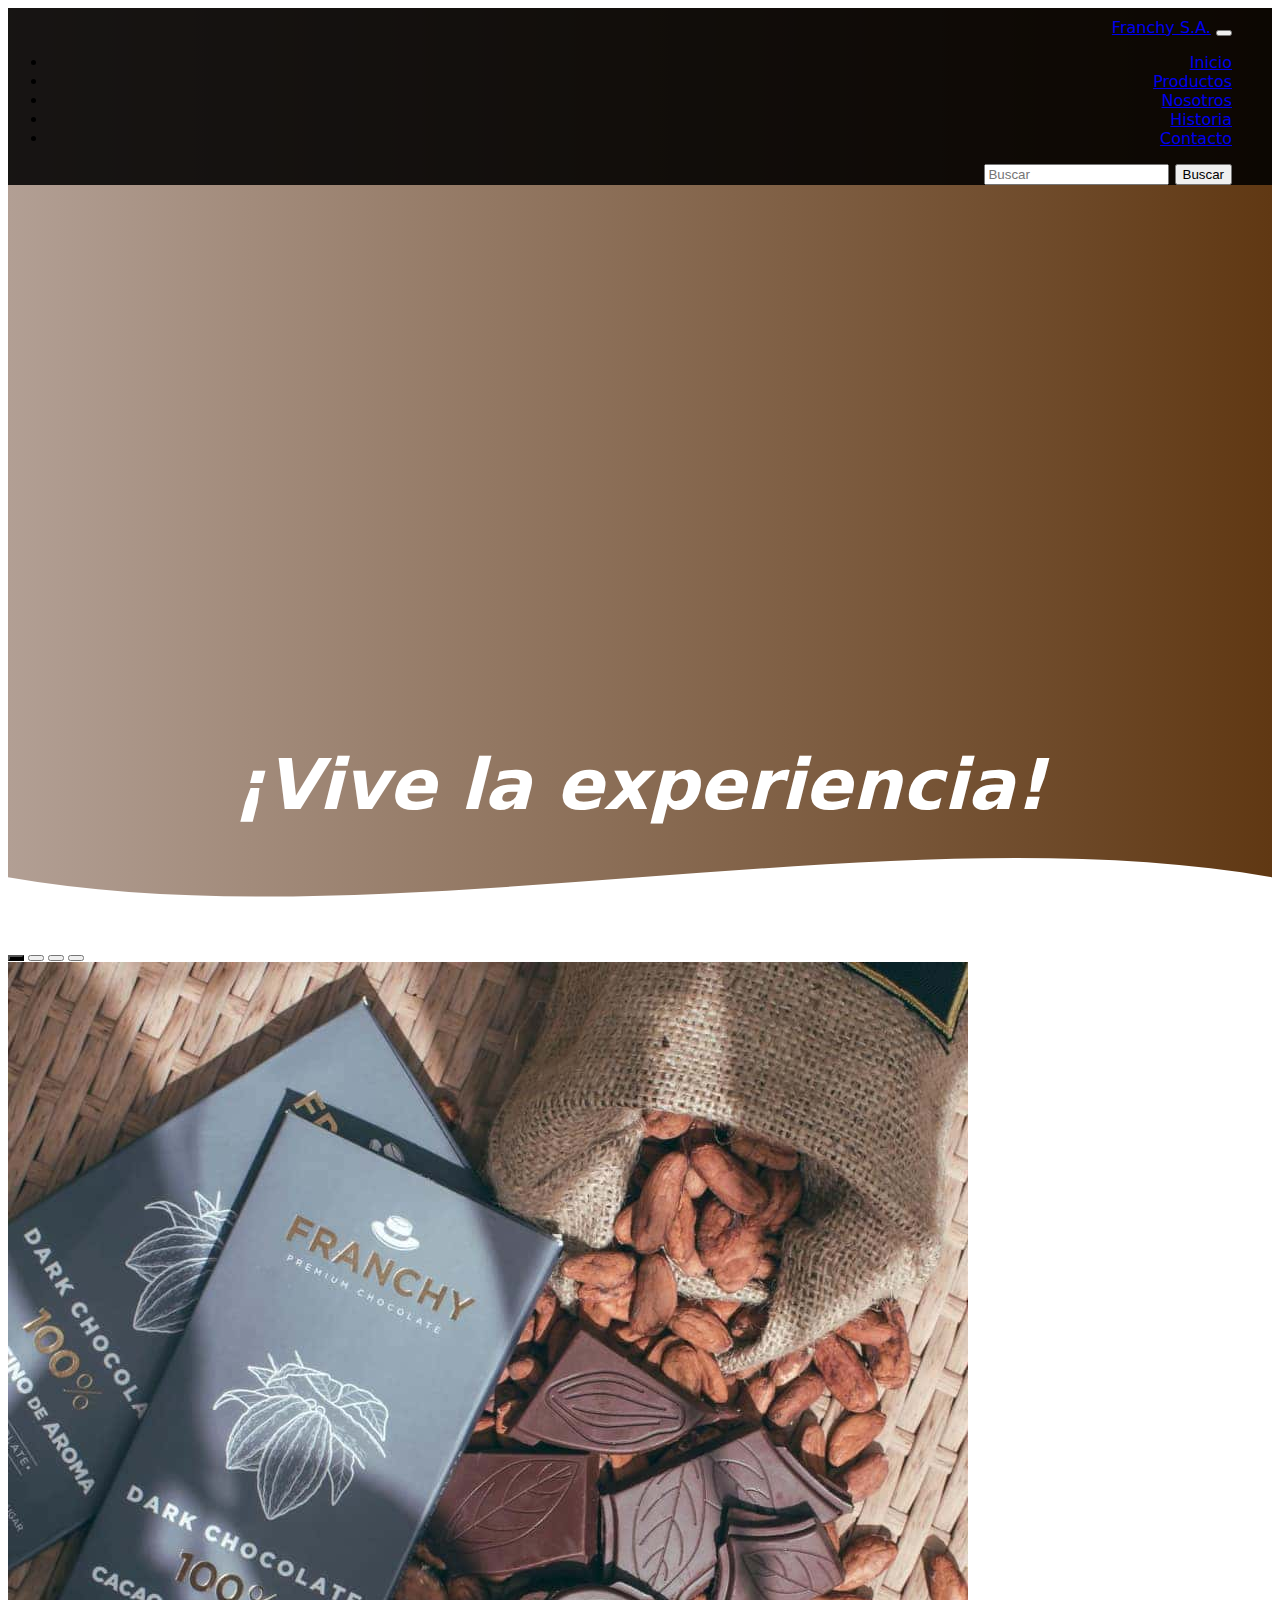
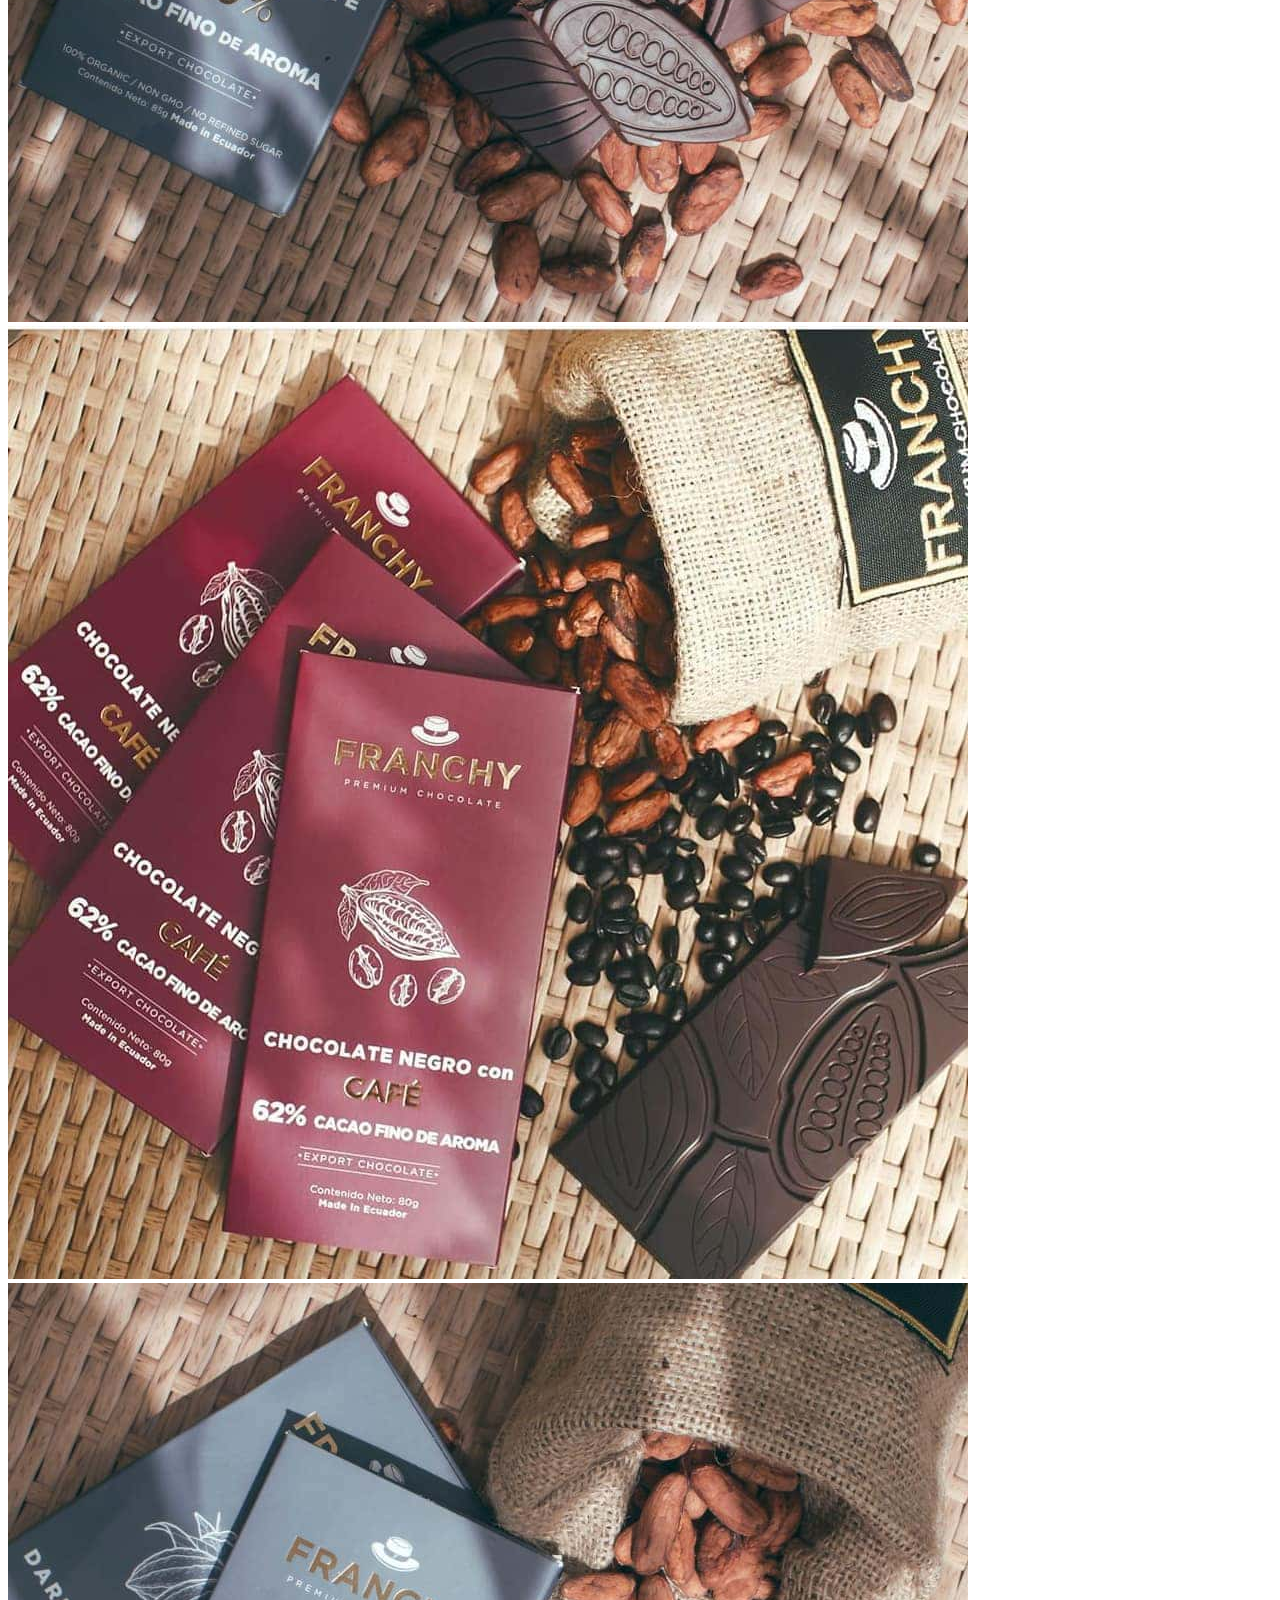
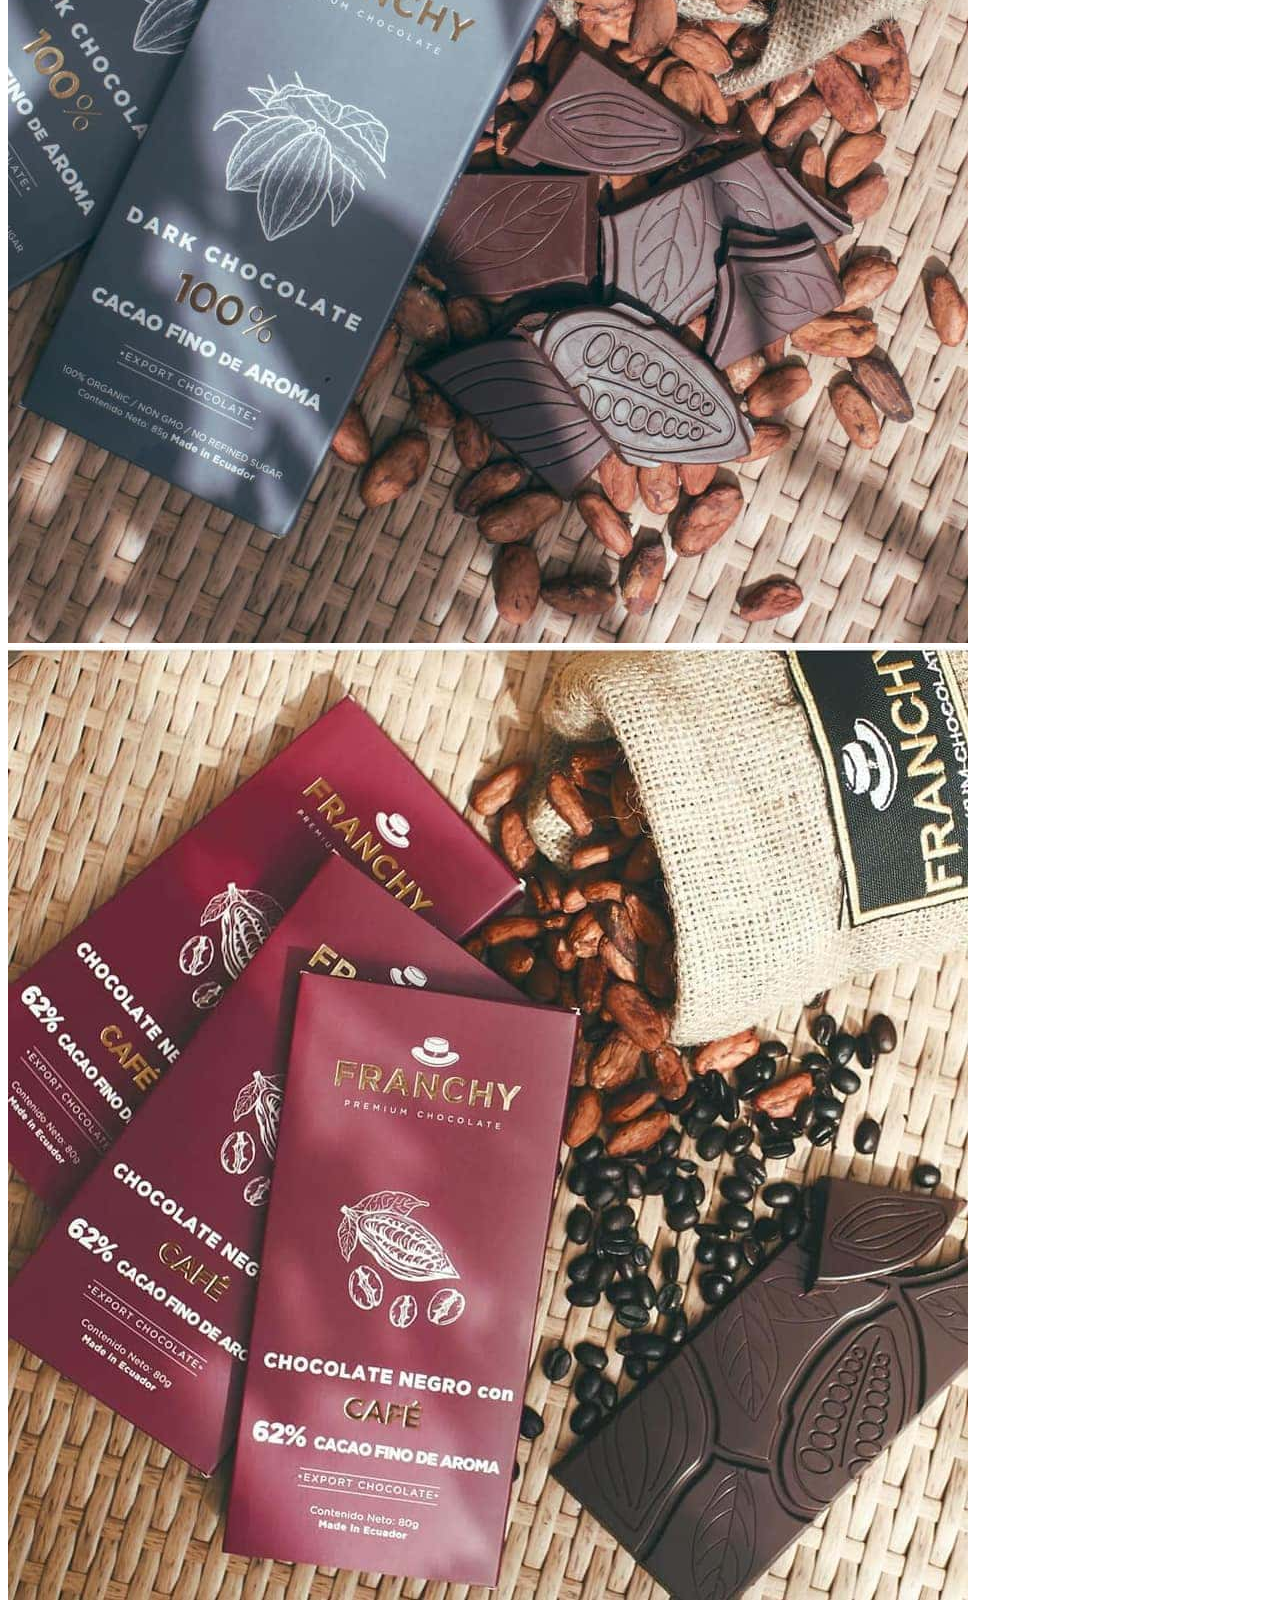
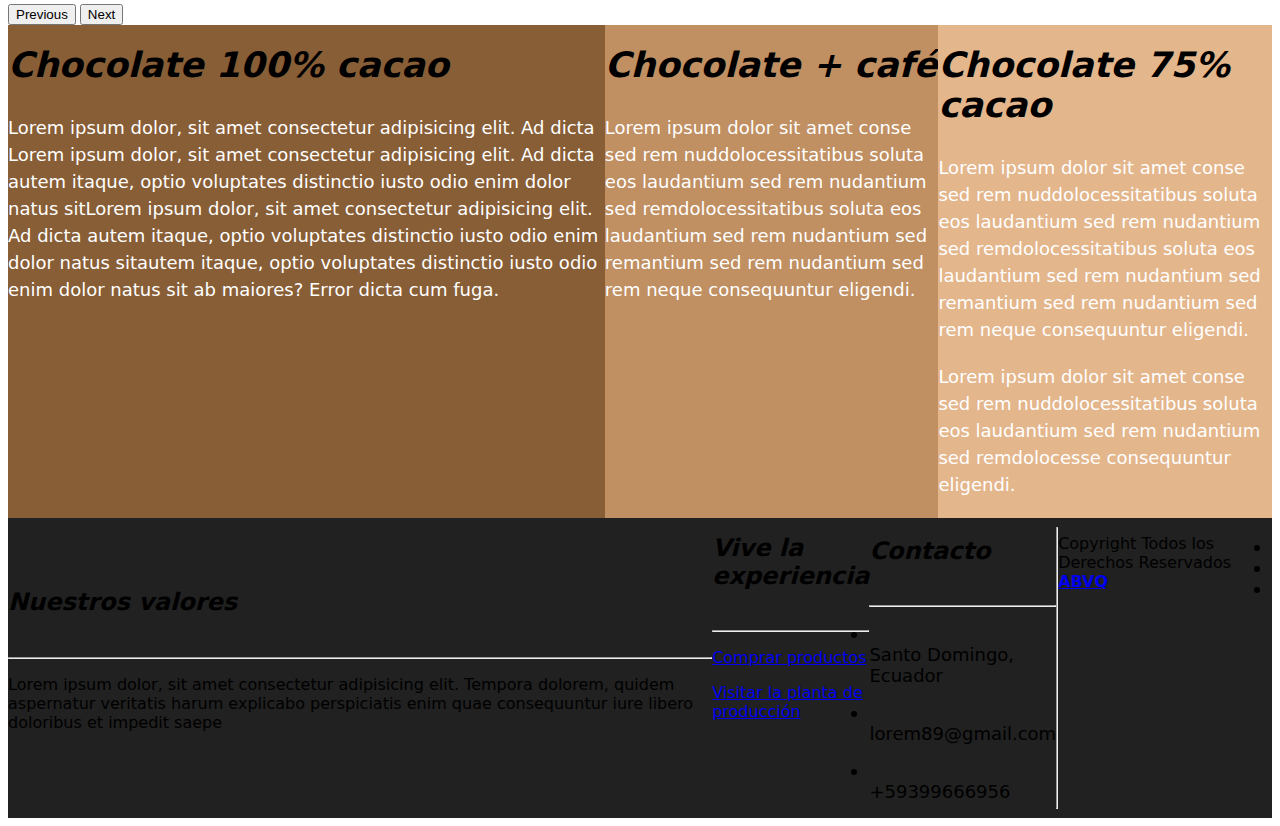
<file: Productos.html>
<!DOCTYPE html>
<html lang="es">
<head>
    <meta charset="UTF-8">
    <meta http-equiv="X-UA-Compatible" content="IE=edge">
    <meta name="viewport" content="width=device-width, initial-scale=1.0">
    <title>Franchysa</title>
    <!-- Traigo bootstrap en esta pag por CDN-->
    <link href="https://cdn.jsdelivr.net/npm/bootstrap@5.3.0/dist/css/bootstrap.min.css" rel="stylesheet" integrity="sha384-9ndCyUaIbzAi2FUVXJi0CjmCapSmO7SnpJef0486qhLnuZ2cdeRhO02iuK6FUUVM" crossorigin="anonymous">
    <link rel="stylesheet" href="https://cdnjs.cloudflare.com/ajax/libs/font-awesome/6.4.0/css/all.min.css" integrity="sha512-iecdLmaskl7CVkqkXNQ/ZH/XLlvWZOJyj7Yy7tcenmpD1ypASozpmT/E0iPtmFIB46ZmdtAc9eNBvH0H/ZpiBw==" crossorigin="anonymous" referrerpolicy="no-referrer" />
    <link rel="shortcut icon" href="./img/ilustraciones/Recurso-6535.png" type="image/x-icon"> 
    <link rel="stylesheet" href="./sass/main.css"> <!-- llamo css-->
    <meta name="Description" content="Chocolate premium con el mejor sabor del cacao ecuatoriano y 100% orgánico">
    <meta name="keywords" content="chocolate, cacao, orgánico, ecuador, salud, dulce, frutos rojos, postre, sabor, comprar">
    
</head>
<body>
    <header> 

    <nav class="navbar bg-propio navbar-expand-lg" data-bs-theme="dark">
        <div class="container-fluid">
          <a class="navbar-brand" href="#">Franchy S.A.</a>
          <button class="navbar-toggler" type="button" data-bs-toggle="collapse" data-bs-target="#navbarText" aria-controls="navbarText" aria-expanded="false" aria-label="Toggle navigation">
            <span class="navbar-toggler-icon"></span>
          </button>
        <div class="collapse navbar-collapse" id="navbarSupportedContent">
            <ul class="navbar-nav ms-auto mb-2 mb-lg-0">
              <li class="nav-item">
                <a class="nav-link active" aria-current="page" href="./index.html">Inicio</a>
              </li>
              <li class="nav-item">
                <a class="nav-link" href="./Productos.html">Productos</a>
              </li>
              <li class="nav-item">
                <a class="nav-link" href="./Nosotros.html">Nosotros</a>
              </li>
              <li class="nav-item">
                <a class="nav-link" href="./Historia.html">Historia</a>
              </li>

              <li class="nav-item">
                <a class="nav-link" href="./contacto.html">Contacto</a>
              </li>
            </ul>
            </ul>
            <form class="d-flex" role="search">
              <input class="form-control me-2" type="search" placeholder="Buscar" aria-label="Search">
              <button class="btn btn-outline-warning" type="submit">Buscar</button>
            </form>
        </div>
    </nav>
    
        <div class="nav-logo"> <!-- logo -->
          <div class="logos">
            <img src="./img/ilustraciones/Recurso-6535.png" class="img-fluid m-3 w-50" alt="LogoFranchy">
          </div>
       </div>
       <div class="textHeader text-center">
        <h1 class="display-4">¡Vive la experiencia!</h1>
      </div>
      <div class="wave" style="height: 100px; overflow: hidden;">
        <svg viewBox="0 0 500 150" preserveAspectRatio="none" style="height: 100%; width: 100%;">
          <path d="M0.00,49.98 C150.00,150.00 349.20,-50.00 500.00,49.98 L500.00,150.00 L0.00,150.00 Z" style="stroke: none; fill: rgb(255, 255, 255);"></path>
        </svg>
      </div>
    </header>

  <main>
    <section id="carouselProductos" class="carousel slide">
        <div class="carousel-indicators">
          <button type="button" data-bs-target="#carouselProductos" data-bs-slide-to="0" class="active" aria-current="true" aria-label="Slide 1"></button>
          <button type="button" data-bs-target="#carouselProductos" data-bs-slide-to="1" aria-label="Slide 2"></button>
          <button type="button" data-bs-target="#carouselProductos" data-bs-slide-to="2" aria-label="Slide 3"></button>
          <button type="button" data-bs-target="#carouselProductos" data-bs-slide-to="3" aria-label="Slide 4"></button>
        </div>
        <div class="carousel-inner">
          <div class="carousel-item active">
            <img src="./img/productos/Pr1.jpg" class="d-flex w-100" alt="Cacao100%">
          </div>
          <div class="carousel-item">
            <img src="./img/productos/pr2.jpg" class="d-flex w-100" alt="Frutosrojos">
          </div>
          <div class="carousel-item">
            <img src="./img/productos/Pr3.jpg" class="d-flex w-100" alt="Maracuyá">
          </div>
          <div class="carousel-item">
            <img src="./img/productos/pr4.jpg" class="d-flex w-100" alt="Cacaodetaza">
          </div>
        </div>
        <button class="carousel-control-prev" type="button" data-bs-target="#carouselProductos" data-bs-slide="prev">
          <span class="carousel-control-prev-icon" aria-hidden="true"></span>
          <span class="visually-hidden">Previous</span>
        </button>
        <button class="carousel-control-next" type="button" data-bs-target="#carouselProductos" data-bs-slide="next">
          <span class="carousel-control-next-icon" aria-hidden="true"></span>
          <span class="visually-hidden">Next</span>
        </button>
        </div>
    </section>
    <section class="container text-center my-2 mb-4">
        <div class="row">  <!-- flex-->
            <div class="col-md-4 bg-producto1">
                <h2> Chocolate 100% cacao</h2>
                <p> Lorem ipsum dolor, sit amet consectetur adipisicing elit. Ad dicta Lorem ipsum dolor, sit amet consectetur adipisicing elit. Ad dicta autem itaque, optio voluptates distinctio iusto odio enim dolor natus sitLorem ipsum dolor, sit amet consectetur adipisicing elit. Ad dicta autem itaque, optio voluptates distinctio iusto odio enim dolor natus sitautem itaque, optio voluptates distinctio iusto odio enim dolor natus sit ab maiores? Error dicta cum fuga.</p>
            </div>
            <div class="col-md-4 bg-producto2">
                <h2> Chocolate + café</h2>
                <p> Lorem ipsum dolor sit amet conse sed rem nuddolocessitatibus soluta eos laudantium sed rem nudantium sed remdolocessitatibus soluta eos laudantium sed rem nudantium sed remantium sed rem nudantium sed rem neque consequuntur eligendi.</p>
            </div>
            <div class="col-md-4 bg-producto3">
                <h2> Chocolate 75% cacao</h2>
                <p> Lorem ipsum dolor sit amet conse sed rem nuddolocessitatibus soluta eos laudantium sed rem nudantium sed remdolocessitatibus soluta eos laudantium sed rem nudantium sed remantium sed rem nudantium sed rem neque consequuntur eligendi.</p>
                <p> Lorem ipsum dolor sit amet conse sed rem nuddolocessitatibus soluta eos laudantium sed rem nudantium sed remdolocesse consequuntur eligendi.</p>
            </div>
        </div>
    </section>
  </main>
    <footer class="text-light pt-auto pb-auto footer-propio"> <!-- pie de pagina-->
        <div class="container footer text-center text-md-start">
              <div class="row text-center text-md-start">
  
                <div class="col-md-3 col-lg-3 col-xl-3 mx-auto mt-3">
                      <h5 class="text-uppercase mb-4 font-weight-bold text-light"> Nuestros valores </h5>
                      <hr class="mb-4">
                      <p> Lorem ipsum dolor, sit amet consectetur adipisicing elit. Tempora dolorem, quidem aspernatur veritatis harum explicabo perspiciatis enim quae consequuntur iure libero doloribus et impedit saepe</p>
                </div>
  
                <div class="col-md-2 col-lg-2 col-xl-2 mx-auto mt-3">
                      <h5 class="text-uppercase mb-4 font-weight-bold text-light"> Vive la experiencia </h5>
                      <hr class="mb-4">
                      <p> 
                        <a href="#" class="text-light"> Comprar productos </a>
                      </P>
                      <p> 
                        <a href="#" class="text-light"> Visitar la planta de producción </a>
                      </P>
                </div>
  
                <div class="col-md-2 col-lg-2 col-xl-2 mx-auto mt-3">
                      <h5 class="text-uppercase mb-4 font-weight-bold text-light"> Contacto </h5>
                      <hr class="mb-4">
                      <p> 
                         <li class="fas fa-home me-3"></li> Santo Domingo, Ecuador
                      </p>
                      <p> 
                         <li class="fas fa-envelope me-3"></li> lorem89@gmail.com
                      </p>
                      <p> 
                         <li class="fas fa-phone me-3"></li> +59399666956
                      </p>
                </div>
  
                    <hr class="mb-4">
  
                    <div class="text-center mb-2">
                         <p>
                             Copyright Todos los Derechos Reservados
                             <a href="#">
                                <strong class="text-light">ABVQ</strong>
                             </a>
                         </p>
                    </div>
                    <div class="text-center">
                      <ul class="list-inline-item">
                        <li class="list-inline-item">
                            <a href="#" class="text-light"> <i class="fab fa-facebook"></i></a>
                        </li>
                        <li class="list-inline-item">
                          <a href="#" class="text-light"> <i class="fab fa-twitter"></i></a>
                        </li>
                        <li class="list-inline-item">
                          <a href="#" class="text-light"> <i class="fab fa-instagram"></i></a>
                        </li>
                      </ul>
                    </div>
              </div>
        </div>
    </footer>
  <!-- Popper-->
  <script src="https://cdn.jsdelivr.net/npm/bootstrap@5.0.2/dist/js/bootstrap.bundle.min.js" integrity="sha384-MrcW6ZMFYlzcLA8Nl+NtUVF0sA7MsXsP1UyJoMp4YLEuNSfAP+JcXn/tWtIaxVXM" crossorigin="anonymous"></script>
  </body>
  </html>
</file>
<file: sass/main.css>
header {
  font-family: system-ui, -apple-system, BlinkMacSystemFont, "Segoe UI", Roboto, Oxygen, Ubuntu, Cantarell, "Open Sans", "Helvetica Neue", sans-serif;
  background: linear-gradient(to right, #b29f94, #603813); /* W3C, IE 10+/ Edge, Firefox 16+, Chrome 26+, Opera 12+, Safari 7+ */
}
header .navbar {
  text-align: right;
  padding: 10px 40px 0 0;
  margin-bottom: 20%;
  font-size: 16px;
}
header .navbar.bg-propio {
  background-color: rgba(0, 0, 0, 0.87);
}
header .nav-logo {
  justify-content: center;
  align-items: center;
  height: 100%;
  margin-bottom: 5%;
  position: relative;
  overflow: hidden;
}
header .nav-logo .logos {
  text-align: center;
}
header .nav-logo .logos img {
  opacity: 0;
  transition: opacity 0.5s ease;
}
header .nav-logo:hover .logos img {
  opacity: 1;
}
header .textHeader {
  height: 100px;
  width: 100%;
  flex-direction: column;
  text-align: center;
  color: white;
}
header .textHeader h1 {
  font-size: 70px;
  font-style: oblique;
  margin-bottom: 5%;
}
header .wave {
  bottom: 0%;
  height: 100px;
  overflow: hidden;
  background-size: cover;
  background-attachment: fixed;
  position: relative;
}
header .wave svg {
  width: 50%;
}

main section.container.my-2 {
  display: flex;
}
main section.container.my-2 .row {
  display: flex;
}
main section.container.my-2 .row .col-md-3 h2.titulo {
  font-style: italic;
  font-size: 50px;
}
main section.container.my-2 .row .col-md-5 img.img-fluid {
  display: flex;
}
main section.container.my-2 .row .col-md-4.us-propio p {
  color: #000;
  font-size: medium;
  text-align: right;
}
main section.container.text-center.tx-propio h1 {
  font-style: italic;
  margin-top: 5%;
  margin-bottom: 5%;
  font-size: 50px;
  color: #000;
}
main section.container.text-center.tx-propio .row {
  margin-bottom: 20px;
}
main section.container.text-center.tx-propio .row .col.align-self-start.md-4 h2.titulo {
  font-style: oblique;
}
main section.container.text-center.tx-propio .row .col.align-self-start.md-4 img.img-fluid.mb-4 {
  width: -moz-fit-content;
  width: fit-content;
}
main section.container.text-center.tx-propio .row .col.align-self-start.md-4 p.text-center {
  font-size: small;
}
main section.container.text-center.tx-propio .row .col.align-self-center.md-4 h2.titulo {
  font-style: oblique;
}
main section.container.text-center.tx-propio .row .col.align-self-center.md-4 img.img-fluid {
  width: -moz-fit-content;
  width: fit-content;
}
main section.container.text-center.tx-propio .row .col.align-self-center.md-4 p.text-center {
  font-size: small;
}
main section.container.text-center.tx-propio .row .col.align-self-end.md-4 h2.titulo {
  font-style: oblique;
}
main section.container.text-center.tx-propio .row .col.align-self-end.md-4 img.img-fluid.mb-2 {
  width: -moz-fit-content;
  width: fit-content;
}
main section.container.text-center.tx-propio .row .col.align-self-end.md-4 p.text-center {
  font-size: small;
}

footer {
  background-color: rgba(0, 0, 0, 0.87);
}
footer .container {
  font-family: system-ui, -apple-system, BlinkMacSystemFont, "Segoe UI", Roboto, Oxygen, Ubuntu, Cantarell, "Open Sans", "Helvetica Neue", sans-serif;
  font-size: large;
  font: bold;
}
footer h5 {
  font-style: oblique;
  font-size: x-large;
  margin-top: 10%;
}
footer p {
  font-size: medium;
}

#carouselProductos .carousel-indicators button.active {
  background-color: #000;
}

.container .row {
  display: flex;
  justify-content: center;
  font-family: system-ui, -apple-system, BlinkMacSystemFont, "Segoe UI", Roboto, Oxygen, Ubuntu, Cantarell, "Open Sans", "Helvetica Neue", sans-serif;
}
.container .row .col-md-4.bg-producto1 {
  background-color: #885e36;
}
.container .row .col-md-4.bg-producto2 {
  background-color: #c08f62;
}
.container .row .col-md-4.bg-producto3 {
  background-color: #e4b68c;
}
.container .row .col-md-4 h2 {
  color: #000000;
  font-size: 35px;
  font-weight: bold;
  margin-top: 20px;
  font-style: italic;
}
.container .row .col-md-4 p {
  color: #ffffff;
  font-size: 18px;
  line-height: 1.5;
  margin-bottom: 20px;
}

.contenedor-us {
  padding: 20px;
  font-family: system-ui, -apple-system, BlinkMacSystemFont, "Segoe UI", Roboto, Oxygen, Ubuntu, Cantarell, "Open Sans", "Helvetica Neue", sans-serif;
}
.contenedor-us .titulo {
  font-size: 40px;
  font-weight: bold;
  margin-bottom: 20px;
  font-style: oblique;
}
.contenedor-us .procesos {
  display: flex;
  justify-content: center;
}
.contenedor-us .procesos .proceso {
  display: flex;
  align-items: center;
  margin-bottom: 40px;
}
.contenedor-us .procesos .proceso .imagen-us {
  width: 200px;
  height: auto;
  margin-right: 20px;
}
.contenedor-us .procesos .proceso .contenido-texto-proceso h4 {
  font-size: 20px;
  font-weight: bold;
  margin-bottom: 10px;
  font-style: oblique;
  text-align: center;
}
.contenedor-us .procesos .proceso .contenido-texto-proceso p {
  font-size: 16px;
  line-height: 1.5;
  margin-bottom: 10px;
  text-align: right;
}

.contenedor-us:nth-child(2) {
  padding: 20px;
}
.contenedor-us:nth-child(2) .titulo {
  font-size: 40px;
  font-weight: bold;
  margin-bottom: 20px;
  font-style: oblique;
}
.contenedor-us:nth-child(2) .procesos {
  display: flex;
  justify-content: center;
}
.contenedor-us:nth-child(2) .procesos .proceso {
  display: flex;
  align-items: center;
  margin-bottom: 40px;
}
.contenedor-us:nth-child(2) .procesos .proceso .imagen-us {
  width: 200px;
  height: auto;
  margin-right: 20px;
}
.contenedor-us:nth-child(2) .procesos .proceso .contenido-texto-proceso h4 {
  font-size: 20px;
  font-weight: bold;
  margin-bottom: 10px;
  text-align: center;
}
.contenedor-us:nth-child(2) .procesos .proceso .contenido-texto-proceso p {
  font-size: 16px;
  line-height: 1.5;
  margin-bottom: 10px;
  text-align: right;
}

.contenedor-nuestra-historia {
  padding: 20px;
  font-family: system-ui, -apple-system, BlinkMacSystemFont, "Segoe UI", Roboto, Oxygen, Ubuntu, Cantarell, "Open Sans", "Helvetica Neue", sans-serif;
}
.contenedor-nuestra-historia .titulo {
  font-size: 40px;
  font-weight: bold;
  margin-bottom: 20px;
  font-style: oblique;
}
.contenedor-nuestra-historia .contenedor-nuestra-historia {
  display: flex;
  align-items: center;
}
.contenedor-nuestra-historia .contenedor-nuestra-historia img.img-fluid {
  width: 300px;
  height: auto;
  margin-right: 20px;
}
.contenedor-nuestra-historia .contenedor-nuestra-historia .contenido-texto p {
  font-size: 16px;
  margin-bottom: 10px;
  text-align: right;
}

.contenedor-nuestra-historia:nth-child(2) {
  padding: 20px;
  font-family: system-ui, -apple-system, BlinkMacSystemFont, "Segoe UI", Roboto, Oxygen, Ubuntu, Cantarell, "Open Sans", "Helvetica Neue", sans-serif;
}
.contenedor-nuestra-historia:nth-child(2) .titulo {
  font-size: 40px;
  font-weight: bold;
  margin-bottom: 20px;
  font-style: oblique;
}
.contenedor-nuestra-historia:nth-child(2) .contenedor-nuestra-historia {
  display: flex;
  align-items: center;
}
.contenedor-nuestra-historia:nth-child(2) .contenedor-nuestra-historia .imagen-historia2 {
  width: 300px;
  height: auto;
  margin-right: 20px;
}
.contenedor-nuestra-historia:nth-child(2) .contenedor-nuestra-historia .contenido-texto p {
  font-size: 16px;
  line-height: 1.5;
  margin-bottom: 10px;
}

.contenedor-form {
  font-family: system-ui, -apple-system, BlinkMacSystemFont, "Segoe UI", Roboto, Oxygen, Ubuntu, Cantarell, "Open Sans", "Helvetica Neue", sans-serif;
}
.contenedor-form .info-form h2 {
  font-size: 40px;
  font-weight: bold;
  margin-bottom: 10px;
  text-align: center;
}
.contenedor-form .info-form p {
  font-size: 20px;
  margin-bottom: 20px;
  text-align: center;
  font-style: oblique;
}
.contenedor-form .info-form form input.campo {
  width: 100%;
  padding: 10px;
  margin-bottom: 10px;
  font-size: 16px;
  border: 1px solid #ccc;
  border-radius: 4px;
}
.contenedor-form .info-form form textarea {
  width: 100%;
  padding: 10px;
  margin-bottom: 10px;
  font-size: 16px;
  border: 1px solid #ccc;
  border-radius: 4px;
}
.contenedor-form .info-form form input[type=submit] {
  padding: 10px 20px;
  font-size: 16px;
  background-color: rgba(179, 112, 13, 0.4392156863);
  color: #0a0a0a;
  border: none;
  border-radius: 4px;
  cursor: pointer;
  margin-bottom: 5%;
}/*# sourceMappingURL=main.css.map */
</file>
